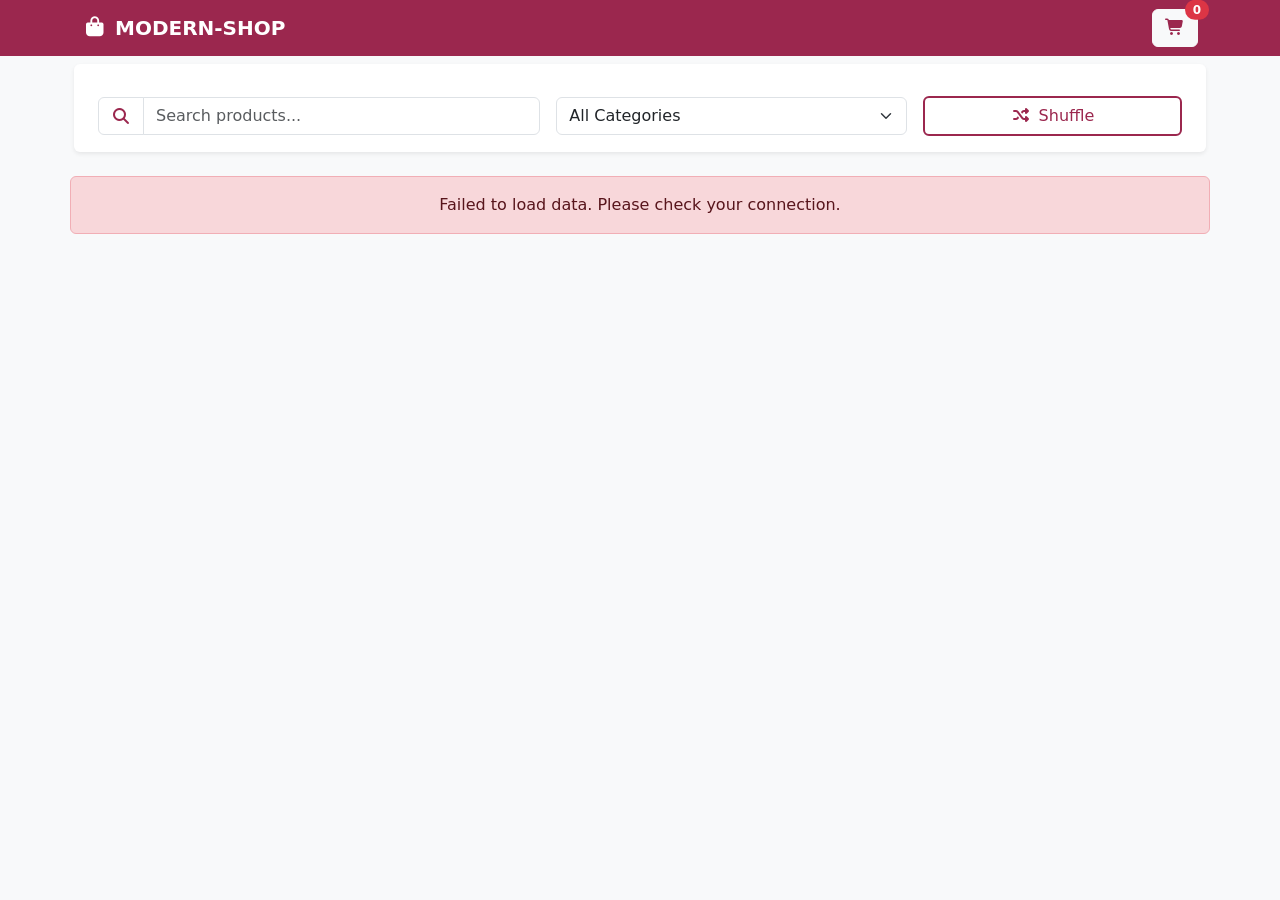
<file: index.html>
<!DOCTYPE html>
<html lang="en">

<head>
    <meta charset="UTF-8">
    <meta name="viewport" content="width=device-width, initial-scale=1.0">
    <title>Modern Shop</title>
    <meta name="description"
        content="Explore Modern Shop: A high-performance e-commerce storefront featuring real-time product filtering, category browsing, and a seamless sliding cart experience powered by DummyJSON API.">

    <!-- Favicon -->
    <link rel="icon" type="image/x-icon" href="./favicon.ico">

    <link rel="stylesheet" href="./css/bootstrap.min.css">
    <link rel="stylesheet" href="./font-awesome/all.min.css">
    <link rel="stylesheet" href="./css/app.css">
</head>

<body class="bg-light">

    <nav class="navbar navbar-expand-lg navbar-dark bg-darky sticky-top">
        <div class="container">
            <a class="navbar-brand fw-bold" href="#"><i class="fa-solid fa-bag-shopping me-2"></i>MODERN-SHOP</a>

            <a href="./pages/yourCart.html" class="btn btn-light text-darky position-relative">
                <i class="fa-solid fa-cart-shopping"></i>
                <span id="cartCount"
                    class="position-absolute top-0 start-100 translate-middle badge rounded-pill bg-danger">0</span>
            </a>
        </div>
    </nav>

    <div class="container py-4">
        <!-- Controls Section -->
        <div class="row g-3 mb-4 align-items-center bg-white p-3 rounded shadow-sm">
            <div class="col-md-5">
                <div class="input-group">
                    <span class="input-group-text bg-white text-darky"><i class="fa-solid fa-magnifying-glass"></i></span>
                    <input type="text" id="searchInput" class="form-control form-control-darky" placeholder="Search products...">
                </div>
            </div>
            <div class="col-md-4">
                <select id="categoryFilter" class="form-select text-capitalize form-control-darky">
                    <option value="all">All Categories</option>
                </select>
            </div>
            <div class="col-md-3 text-end">
                <button id="shuffleBtn" class="btn btn-outline-darky w-100"><i
                        class="fa-solid fa-shuffle me-2"></i>Shuffle</button>
            </div>
        </div>

        <!-- Product Grid -->
        <div id="productGrid" class="row row-cols-1 row-cols-md-2 row-cols-lg-4 g-4">
            <!-- Loading Spinner -->
            <div class="col-12 text-center py-5">
                <div class="spinner-border text-primary" role="status"></div>
                <p class="mt-2 text-muted">Fetching products...</p>
            </div>
        </div>
    </div>    

    <script src="./js/bootstrap.bundle.min.js"></script>
    <script src="./js/rate.js"></script>
    <script src="./js/cart.js"></script>    
    <script src="./js/main.js"></script>

</body>

</html>
</file>
<file: css/app.css>
.bg-darky{
    background:#9b274e;
    color: #f8f9fa;
}

.text-darky,
.text-darky:hover{
    color:rgb(155, 39, 78);
}

.btn-darky,
.btn-darky:hover{
    background: #9b274e;
    color: #f8f9fa;
    border:1px solid #802040;
}

.btn-secondary-darky,
.btn-secondary-darky:hover {
    background: #f5cfdc;
    color: #9b274e;
    border: 1px solid #f5cfdc;
}

/* Custom outline button */
.btn-outline-darky {
    color: #9b274e;
    border: 2px solid #9b274e;
    background-color: transparent;
    transition: all 0.3s ease;
}

/* Hover effect */
.btn-outline-darky:hover {
    color: #fff;
    background-color: #9b274e;
    border-color: #9b274e;
}

.form-control-darky:focus {
    border-color: #9b274e;
    box-shadow: 0 0 0 0.2rem rgba(155, 39, 78, 0.25);
    outline: none;
}

.product-card {
    transition: 0.3s;
    border: none;
}

.product-card:hover {
    transform: translateY(-5px);
    box-shadow: 0 10px 20px rgba(155, 39, 78, 0.1);
}

.img-container {
    height: 200px;
    display: flex;
    align-items: center;
    justify-content: center;
    background: #f8f9fa;
}

.product-img {
    max-height: 100%;
    max-width: 100%;
    object-fit: contain;
}
</file>
<file: font-awesome/all.min.css>
/*
 * Font Awesome Free 7.0.1 by @fontawesome - https://fontawesome.com
 * License - https://fontawesome.com/license/free (Icons: CC BY 4.0, Fonts: SIL OFL 1.1, Code: MIT License)
 * Copyright 2025 Fonticons, Inc.
 */
.fa,
.fa-brands,
.fa-classic,
.fa-regular,
.fa-solid,
.fab,
.far,
.fas {
    --_fa-family: var(--fa-family, var(--fa-style-family, "Font Awesome 7 Free"));
    -webkit-font-smoothing: antialiased;
    -moz-osx-font-smoothing: grayscale;
    display: var(--fa-display, inline-block);
    font-family: var(--_fa-family);
    font-feature-settings: normal;
    font-style: normal;
    font-synthesis: none;
    font-variant: normal;
    font-weight: var(--fa-style, 900);
    line-height: 1;
    text-align: center;
    text-rendering: auto;
    width: var(--fa-width, 1.25em)
}

:is(.fas, .far, .fab, .fa-solid, .fa-regular, .fa-brands, .fa-classic, .fa):before {
    content: var(--fa)/""
}

@supports not (content:"" /"") {
    :is(.fas, .far, .fab, .fa-solid, .fa-regular, .fa-brands, .fa-classic, .fa):before {
        content: var(--fa)
    }
}

.fa-1x {
    font-size: 1em
}

.fa-2x {
    font-size: 2em
}

.fa-3x {
    font-size: 3em
}

.fa-4x {
    font-size: 4em
}

.fa-5x {
    font-size: 5em
}

.fa-6x {
    font-size: 6em
}

.fa-7x {
    font-size: 7em
}

.fa-8x {
    font-size: 8em
}

.fa-9x {
    font-size: 9em
}

.fa-10x {
    font-size: 10em
}

.fa-2xs {
    font-size: .625em;
    line-height: .1em;
    vertical-align: .225em
}

.fa-xs {
    font-size: .75em;
    line-height: .08333em;
    vertical-align: .125em
}

.fa-sm {
    font-size: .875em;
    line-height: .07143em;
    vertical-align: .05357em
}

.fa-lg {
    font-size: 1.25em;
    line-height: .05em;
    vertical-align: -.075em
}

.fa-xl {
    font-size: 1.5em;
    line-height: .04167em;
    vertical-align: -.125em
}

.fa-2xl {
    font-size: 2em;
    line-height: .03125em;
    vertical-align: -.1875em
}

.fa-width-auto {
    --fa-width: auto
}

.fa-fw,
.fa-width-fixed {
    --fa-width: 1.25em
}

.fa-ul {
    list-style-type: none;
    margin-inline-start: var(--fa-li-margin, 2.5em);
    padding-inline-start: 0
}

.fa-ul>li {
    position: relative
}

.fa-li {
    inset-inline-start: calc(var(--fa-li-width, 2em)*-1);
    position: absolute;
    text-align: center;
    width: var(--fa-li-width, 2em);
    line-height: inherit
}

.fa-border {
    border-radius: var(--fa-border-radius, .1em);
    border: var(--fa-border-width, .0625em) var(--fa-border-style, solid) var(--fa-border-color, #eee);
    box-sizing: var(--fa-border-box-sizing, content-box);
    padding: var(--fa-border-padding, .1875em .25em)
}

.fa-pull-left,
.fa-pull-start {
    float: inline-start;
    margin-inline-end: var(--fa-pull-margin, .3em)
}

.fa-pull-end,
.fa-pull-right {
    float: inline-end;
    margin-inline-start: var(--fa-pull-margin, .3em)
}

.fa-beat {
    animation-name: fa-beat;
    animation-delay: var(--fa-animation-delay, 0s);
    animation-direction: var(--fa-animation-direction, normal);
    animation-duration: var(--fa-animation-duration, 1s);
    animation-iteration-count: var(--fa-animation-iteration-count, infinite);
    animation-timing-function: var(--fa-animation-timing, ease-in-out)
}

.fa-bounce {
    animation-name: fa-bounce;
    animation-delay: var(--fa-animation-delay, 0s);
    animation-direction: var(--fa-animation-direction, normal);
    animation-duration: var(--fa-animation-duration, 1s);
    animation-iteration-count: var(--fa-animation-iteration-count, infinite);
    animation-timing-function: var(--fa-animation-timing, cubic-bezier(.28, .84, .42, 1))
}

.fa-fade {
    animation-name: fa-fade;
    animation-iteration-count: var(--fa-animation-iteration-count, infinite);
    animation-timing-function: var(--fa-animation-timing, cubic-bezier(.4, 0, .6, 1))
}

.fa-beat-fade,
.fa-fade {
    animation-delay: var(--fa-animation-delay, 0s);
    animation-direction: var(--fa-animation-direction, normal);
    animation-duration: var(--fa-animation-duration, 1s)
}

.fa-beat-fade {
    animation-name: fa-beat-fade;
    animation-iteration-count: var(--fa-animation-iteration-count, infinite);
    animation-timing-function: var(--fa-animation-timing, cubic-bezier(.4, 0, .6, 1))
}

.fa-flip {
    animation-name: fa-flip;
    animation-delay: var(--fa-animation-delay, 0s);
    animation-direction: var(--fa-animation-direction, normal);
    animation-duration: var(--fa-animation-duration, 1s);
    animation-iteration-count: var(--fa-animation-iteration-count, infinite);
    animation-timing-function: var(--fa-animation-timing, ease-in-out)
}

.fa-shake {
    animation-name: fa-shake;
    animation-duration: var(--fa-animation-duration, 1s);
    animation-iteration-count: var(--fa-animation-iteration-count, infinite);
    animation-timing-function: var(--fa-animation-timing, linear)
}

.fa-shake,
.fa-spin {
    animation-delay: var(--fa-animation-delay, 0s);
    animation-direction: var(--fa-animation-direction, normal)
}

.fa-spin {
    animation-name: fa-spin;
    animation-duration: var(--fa-animation-duration, 2s);
    animation-iteration-count: var(--fa-animation-iteration-count, infinite);
    animation-timing-function: var(--fa-animation-timing, linear)
}

.fa-spin-reverse {
    --fa-animation-direction: reverse
}

.fa-pulse,
.fa-spin-pulse {
    animation-name: fa-spin;
    animation-direction: var(--fa-animation-direction, normal);
    animation-duration: var(--fa-animation-duration, 1s);
    animation-iteration-count: var(--fa-animation-iteration-count, infinite);
    animation-timing-function: var(--fa-animation-timing, steps(8))
}

@media (prefers-reduced-motion:reduce) {

    .fa-beat,
    .fa-beat-fade,
    .fa-bounce,
    .fa-fade,
    .fa-flip,
    .fa-pulse,
    .fa-shake,
    .fa-spin,
    .fa-spin-pulse {
        animation: none !important;
        transition: none !important
    }
}

@keyframes fa-beat {

    0%,
    90% {
        transform: scale(1)
    }

    45% {
        transform: scale(var(--fa-beat-scale, 1.25))
    }
}

@keyframes fa-bounce {
    0% {
        transform: scale(1) translateY(0)
    }

    10% {
        transform: scale(var(--fa-bounce-start-scale-x, 1.1), var(--fa-bounce-start-scale-y, .9)) translateY(0)
    }

    30% {
        transform: scale(var(--fa-bounce-jump-scale-x, .9), var(--fa-bounce-jump-scale-y, 1.1)) translateY(var(--fa-bounce-height, -.5em))
    }

    50% {
        transform: scale(var(--fa-bounce-land-scale-x, 1.05), var(--fa-bounce-land-scale-y, .95)) translateY(0)
    }

    57% {
        transform: scale(1) translateY(var(--fa-bounce-rebound, -.125em))
    }

    64% {
        transform: scale(1) translateY(0)
    }

    to {
        transform: scale(1) translateY(0)
    }
}

@keyframes fa-fade {
    50% {
        opacity: var(--fa-fade-opacity, .4)
    }
}

@keyframes fa-beat-fade {

    0%,
    to {
        opacity: var(--fa-beat-fade-opacity, .4);
        transform: scale(1)
    }

    50% {
        opacity: 1;
        transform: scale(var(--fa-beat-fade-scale, 1.125))
    }
}

@keyframes fa-flip {
    50% {
        transform: rotate3d(var(--fa-flip-x, 0), var(--fa-flip-y, 1), var(--fa-flip-z, 0), var(--fa-flip-angle, -180deg))
    }
}

@keyframes fa-shake {
    0% {
        transform: rotate(-15deg)
    }

    4% {
        transform: rotate(15deg)
    }

    8%,
    24% {
        transform: rotate(-18deg)
    }

    12%,
    28% {
        transform: rotate(18deg)
    }

    16% {
        transform: rotate(-22deg)
    }

    20% {
        transform: rotate(22deg)
    }

    32% {
        transform: rotate(-12deg)
    }

    36% {
        transform: rotate(12deg)
    }

    40%,
    to {
        transform: rotate(0deg)
    }
}

@keyframes fa-spin {
    0% {
        transform: rotate(0deg)
    }

    to {
        transform: rotate(1turn)
    }
}

.fa-rotate-90 {
    transform: rotate(90deg)
}

.fa-rotate-180 {
    transform: rotate(180deg)
}

.fa-rotate-270 {
    transform: rotate(270deg)
}

.fa-flip-horizontal {
    transform: scaleX(-1)
}

.fa-flip-vertical {
    transform: scaleY(-1)
}

.fa-flip-both,
.fa-flip-horizontal.fa-flip-vertical {
    transform: scale(-1)
}

.fa-rotate-by {
    transform: rotate(var(--fa-rotate-angle, 0))
}

.fa-stack {
    display: inline-block;
    height: 2em;
    line-height: 2em;
    position: relative;
    vertical-align: middle;
    width: 2.5em
}

.fa-stack-1x,
.fa-stack-2x {
    --fa-width: 100%;
    inset: 0;
    position: absolute;
    text-align: center;
    width: var(--fa-width);
    z-index: var(--fa-stack-z-index, auto)
}

.fa-stack-1x {
    line-height: inherit
}

.fa-stack-2x {
    font-size: 2em
}

.fa-inverse {
    color: var(--fa-inverse, #fff)
}

.fa-0 {
    --fa: "\30 "
}

.fa-1 {
    --fa: "\31 "
}

.fa-2 {
    --fa: "\32 "
}

.fa-3 {
    --fa: "\33 "
}

.fa-4 {
    --fa: "\34 "
}

.fa-5 {
    --fa: "\35 "
}

.fa-6 {
    --fa: "\36 "
}

.fa-7 {
    --fa: "\37 "
}

.fa-8 {
    --fa: "\38 "
}

.fa-9 {
    --fa: "\39 "
}

.fa-exclamation {
    --fa: "\!"
}

.fa-hashtag {
    --fa: "\#"
}

.fa-dollar,
.fa-dollar-sign,
.fa-usd {
    --fa: "\$"
}

.fa-percent,
.fa-percentage {
    --fa: "\%"
}

.fa-asterisk {
    --fa: "\*"
}

.fa-add,
.fa-plus {
    --fa: "\+"
}

.fa-less-than {
    --fa: "\<"
}

.fa-equals {
    --fa: "\="
}

.fa-greater-than {
    --fa: "\>"
}

.fa-question {
    --fa: "\?"
}

.fa-at {
    --fa: "\@"
}

.fa-a {
    --fa: "A"
}

.fa-b {
    --fa: "B"
}

.fa-c {
    --fa: "C"
}

.fa-d {
    --fa: "D"
}

.fa-e {
    --fa: "E"
}

.fa-f {
    --fa: "F"
}

.fa-g {
    --fa: "G"
}

.fa-h {
    --fa: "H"
}

.fa-i {
    --fa: "I"
}

.fa-j {
    --fa: "J"
}

.fa-k {
    --fa: "K"
}

.fa-l {
    --fa: "L"
}

.fa-m {
    --fa: "M"
}

.fa-n {
    --fa: "N"
}

.fa-o {
    --fa: "O"
}

.fa-p {
    --fa: "P"
}

.fa-q {
    --fa: "Q"
}

.fa-r {
    --fa: "R"
}

.fa-s {
    --fa: "S"
}

.fa-t {
    --fa: "T"
}

.fa-u {
    --fa: "U"
}

.fa-v {
    --fa: "V"
}

.fa-w {
    --fa: "W"
}

.fa-x {
    --fa: "X"
}

.fa-y {
    --fa: "Y"
}

.fa-z {
    --fa: "Z"
}

.fa-faucet {
    --fa: "\e005"
}

.fa-faucet-drip {
    --fa: "\e006"
}

.fa-house-chimney-window {
    --fa: "\e00d"
}

.fa-house-signal {
    --fa: "\e012"
}

.fa-temperature-arrow-down,
.fa-temperature-down {
    --fa: "\e03f"
}

.fa-temperature-arrow-up,
.fa-temperature-up {
    --fa: "\e040"
}

.fa-trailer {
    --fa: "\e041"
}

.fa-bacteria {
    --fa: "\e059"
}

.fa-bacterium {
    --fa: "\e05a"
}

.fa-box-tissue {
    --fa: "\e05b"
}

.fa-hand-holding-medical {
    --fa: "\e05c"
}

.fa-hand-sparkles {
    --fa: "\e05d"
}

.fa-hands-bubbles,
.fa-hands-wash {
    --fa: "\e05e"
}

.fa-handshake-alt-slash,
.fa-handshake-simple-slash,
.fa-handshake-slash {
    --fa: "\e060"
}

.fa-head-side-cough {
    --fa: "\e061"
}

.fa-head-side-cough-slash {
    --fa: "\e062"
}

.fa-head-side-mask {
    --fa: "\e063"
}

.fa-head-side-virus {
    --fa: "\e064"
}

.fa-house-chimney-user {
    --fa: "\e065"
}

.fa-house-laptop,
.fa-laptop-house {
    --fa: "\e066"
}

.fa-lungs-virus {
    --fa: "\e067"
}

.fa-people-arrows,
.fa-people-arrows-left-right {
    --fa: "\e068"
}

.fa-plane-slash {
    --fa: "\e069"
}

.fa-pump-medical {
    --fa: "\e06a"
}

.fa-pump-soap {
    --fa: "\e06b"
}

.fa-shield-virus {
    --fa: "\e06c"
}

.fa-sink {
    --fa: "\e06d"
}

.fa-soap {
    --fa: "\e06e"
}

.fa-stopwatch-20 {
    --fa: "\e06f"
}

.fa-shop-slash,
.fa-store-alt-slash {
    --fa: "\e070"
}

.fa-store-slash {
    --fa: "\e071"
}

.fa-toilet-paper-slash {
    --fa: "\e072"
}

.fa-users-slash {
    --fa: "\e073"
}

.fa-virus {
    --fa: "\e074"
}

.fa-virus-slash {
    --fa: "\e075"
}

.fa-viruses {
    --fa: "\e076"
}

.fa-vest {
    --fa: "\e085"
}

.fa-vest-patches {
    --fa: "\e086"
}

.fa-arrow-trend-down {
    --fa: "\e097"
}

.fa-arrow-trend-up {
    --fa: "\e098"
}

.fa-arrow-up-from-bracket {
    --fa: "\e09a"
}

.fa-austral-sign {
    --fa: "\e0a9"
}

.fa-baht-sign {
    --fa: "\e0ac"
}

.fa-bitcoin-sign {
    --fa: "\e0b4"
}

.fa-bolt-lightning {
    --fa: "\e0b7"
}

.fa-book-bookmark {
    --fa: "\e0bb"
}

.fa-camera-rotate {
    --fa: "\e0d8"
}

.fa-cedi-sign {
    --fa: "\e0df"
}

.fa-chart-column {
    --fa: "\e0e3"
}

.fa-chart-gantt {
    --fa: "\e0e4"
}

.fa-clapperboard {
    --fa: "\e131"
}

.fa-clover {
    --fa: "\e139"
}

.fa-code-compare {
    --fa: "\e13a"
}

.fa-code-fork {
    --fa: "\e13b"
}

.fa-code-pull-request {
    --fa: "\e13c"
}

.fa-colon-sign {
    --fa: "\e140"
}

.fa-cruzeiro-sign {
    --fa: "\e152"
}

.fa-display {
    --fa: "\e163"
}

.fa-dong-sign {
    --fa: "\e169"
}

.fa-elevator {
    --fa: "\e16d"
}

.fa-filter-circle-xmark {
    --fa: "\e17b"
}

.fa-florin-sign {
    --fa: "\e184"
}

.fa-folder-closed {
    --fa: "\e185"
}

.fa-franc-sign {
    --fa: "\e18f"
}

.fa-guarani-sign {
    --fa: "\e19a"
}

.fa-gun {
    --fa: "\e19b"
}

.fa-hands-clapping {
    --fa: "\e1a8"
}

.fa-home-user,
.fa-house-user {
    --fa: "\e1b0"
}

.fa-indian-rupee,
.fa-indian-rupee-sign,
.fa-inr {
    --fa: "\e1bc"
}

.fa-kip-sign {
    --fa: "\e1c4"
}

.fa-lari-sign {
    --fa: "\e1c8"
}

.fa-litecoin-sign {
    --fa: "\e1d3"
}

.fa-manat-sign {
    --fa: "\e1d5"
}

.fa-mask-face {
    --fa: "\e1d7"
}

.fa-mill-sign {
    --fa: "\e1ed"
}

.fa-money-bills {
    --fa: "\e1f3"
}

.fa-naira-sign {
    --fa: "\e1f6"
}

.fa-notdef {
    --fa: "\e1fe"
}

.fa-panorama {
    --fa: "\e209"
}

.fa-peseta-sign {
    --fa: "\e221"
}

.fa-peso-sign {
    --fa: "\e222"
}

.fa-plane-up {
    --fa: "\e22d"
}

.fa-rupiah-sign {
    --fa: "\e23d"
}

.fa-stairs {
    --fa: "\e289"
}

.fa-timeline {
    --fa: "\e29c"
}

.fa-truck-front {
    --fa: "\e2b7"
}

.fa-try,
.fa-turkish-lira,
.fa-turkish-lira-sign {
    --fa: "\e2bb"
}

.fa-vault {
    --fa: "\e2c5"
}

.fa-magic-wand-sparkles,
.fa-wand-magic-sparkles {
    --fa: "\e2ca"
}

.fa-wheat-alt,
.fa-wheat-awn {
    --fa: "\e2cd"
}

.fa-wheelchair-alt,
.fa-wheelchair-move {
    --fa: "\e2ce"
}

.fa-bangladeshi-taka-sign {
    --fa: "\e2e6"
}

.fa-bowl-rice {
    --fa: "\e2eb"
}

.fa-person-pregnant {
    --fa: "\e31e"
}

.fa-home-lg,
.fa-house-chimney {
    --fa: "\e3af"
}

.fa-house-crack {
    --fa: "\e3b1"
}

.fa-house-medical {
    --fa: "\e3b2"
}

.fa-cent-sign {
    --fa: "\e3f5"
}

.fa-plus-minus {
    --fa: "\e43c"
}

.fa-sailboat {
    --fa: "\e445"
}

.fa-section {
    --fa: "\e447"
}

.fa-shrimp {
    --fa: "\e448"
}

.fa-brazilian-real-sign {
    --fa: "\e46c"
}

.fa-chart-simple {
    --fa: "\e473"
}

.fa-diagram-next {
    --fa: "\e476"
}

.fa-diagram-predecessor {
    --fa: "\e477"
}

.fa-diagram-successor {
    --fa: "\e47a"
}

.fa-earth-oceania,
.fa-globe-oceania {
    --fa: "\e47b"
}

.fa-bug-slash {
    --fa: "\e490"
}

.fa-file-circle-plus {
    --fa: "\e494"
}

.fa-shop-lock {
    --fa: "\e4a5"
}

.fa-virus-covid {
    --fa: "\e4a8"
}

.fa-virus-covid-slash {
    --fa: "\e4a9"
}

.fa-anchor-circle-check {
    --fa: "\e4aa"
}

.fa-anchor-circle-exclamation {
    --fa: "\e4ab"
}

.fa-anchor-circle-xmark {
    --fa: "\e4ac"
}

.fa-anchor-lock {
    --fa: "\e4ad"
}

.fa-arrow-down-up-across-line {
    --fa: "\e4af"
}

.fa-arrow-down-up-lock {
    --fa: "\e4b0"
}

.fa-arrow-right-to-city {
    --fa: "\e4b3"
}

.fa-arrow-up-from-ground-water {
    --fa: "\e4b5"
}

.fa-arrow-up-from-water-pump {
    --fa: "\e4b6"
}

.fa-arrow-up-right-dots {
    --fa: "\e4b7"
}

.fa-arrows-down-to-line {
    --fa: "\e4b8"
}

.fa-arrows-down-to-people {
    --fa: "\e4b9"
}

.fa-arrows-left-right-to-line {
    --fa: "\e4ba"
}

.fa-arrows-spin {
    --fa: "\e4bb"
}

.fa-arrows-split-up-and-left {
    --fa: "\e4bc"
}

.fa-arrows-to-circle {
    --fa: "\e4bd"
}

.fa-arrows-to-dot {
    --fa: "\e4be"
}

.fa-arrows-to-eye {
    --fa: "\e4bf"
}

.fa-arrows-turn-right {
    --fa: "\e4c0"
}

.fa-arrows-turn-to-dots {
    --fa: "\e4c1"
}

.fa-arrows-up-to-line {
    --fa: "\e4c2"
}

.fa-bore-hole {
    --fa: "\e4c3"
}

.fa-bottle-droplet {
    --fa: "\e4c4"
}

.fa-bottle-water {
    --fa: "\e4c5"
}

.fa-bowl-food {
    --fa: "\e4c6"
}

.fa-boxes-packing {
    --fa: "\e4c7"
}

.fa-bridge {
    --fa: "\e4c8"
}

.fa-bridge-circle-check {
    --fa: "\e4c9"
}

.fa-bridge-circle-exclamation {
    --fa: "\e4ca"
}

.fa-bridge-circle-xmark {
    --fa: "\e4cb"
}

.fa-bridge-lock {
    --fa: "\e4cc"
}

.fa-bridge-water {
    --fa: "\e4ce"
}

.fa-bucket {
    --fa: "\e4cf"
}

.fa-bugs {
    --fa: "\e4d0"
}

.fa-building-circle-arrow-right {
    --fa: "\e4d1"
}

.fa-building-circle-check {
    --fa: "\e4d2"
}

.fa-building-circle-exclamation {
    --fa: "\e4d3"
}

.fa-building-circle-xmark {
    --fa: "\e4d4"
}

.fa-building-flag {
    --fa: "\e4d5"
}

.fa-building-lock {
    --fa: "\e4d6"
}

.fa-building-ngo {
    --fa: "\e4d7"
}

.fa-building-shield {
    --fa: "\e4d8"
}

.fa-building-un {
    --fa: "\e4d9"
}

.fa-building-user {
    --fa: "\e4da"
}

.fa-building-wheat {
    --fa: "\e4db"
}

.fa-burst {
    --fa: "\e4dc"
}

.fa-car-on {
    --fa: "\e4dd"
}

.fa-car-tunnel {
    --fa: "\e4de"
}

.fa-child-combatant,
.fa-child-rifle {
    --fa: "\e4e0"
}

.fa-children {
    --fa: "\e4e1"
}

.fa-circle-nodes {
    --fa: "\e4e2"
}

.fa-clipboard-question {
    --fa: "\e4e3"
}

.fa-cloud-showers-water {
    --fa: "\e4e4"
}

.fa-computer {
    --fa: "\e4e5"
}

.fa-cubes-stacked {
    --fa: "\e4e6"
}

.fa-envelope-circle-check {
    --fa: "\e4e8"
}

.fa-explosion {
    --fa: "\e4e9"
}

.fa-ferry {
    --fa: "\e4ea"
}

.fa-file-circle-exclamation {
    --fa: "\e4eb"
}

.fa-file-circle-minus {
    --fa: "\e4ed"
}

.fa-file-circle-question {
    --fa: "\e4ef"
}

.fa-file-shield {
    --fa: "\e4f0"
}

.fa-fire-burner {
    --fa: "\e4f1"
}

.fa-fish-fins {
    --fa: "\e4f2"
}

.fa-flask-vial {
    --fa: "\e4f3"
}

.fa-glass-water {
    --fa: "\e4f4"
}

.fa-glass-water-droplet {
    --fa: "\e4f5"
}

.fa-group-arrows-rotate {
    --fa: "\e4f6"
}

.fa-hand-holding-hand {
    --fa: "\e4f7"
}

.fa-handcuffs {
    --fa: "\e4f8"
}

.fa-hands-bound {
    --fa: "\e4f9"
}

.fa-hands-holding-child {
    --fa: "\e4fa"
}

.fa-hands-holding-circle {
    --fa: "\e4fb"
}

.fa-heart-circle-bolt {
    --fa: "\e4fc"
}

.fa-heart-circle-check {
    --fa: "\e4fd"
}

.fa-heart-circle-exclamation {
    --fa: "\e4fe"
}

.fa-heart-circle-minus {
    --fa: "\e4ff"
}

.fa-heart-circle-plus {
    --fa: "\e500"
}

.fa-heart-circle-xmark {
    --fa: "\e501"
}

.fa-helicopter-symbol {
    --fa: "\e502"
}

.fa-helmet-un {
    --fa: "\e503"
}

.fa-hill-avalanche {
    --fa: "\e507"
}

.fa-hill-rockslide {
    --fa: "\e508"
}

.fa-house-circle-check {
    --fa: "\e509"
}

.fa-house-circle-exclamation {
    --fa: "\e50a"
}

.fa-house-circle-xmark {
    --fa: "\e50b"
}

.fa-house-fire {
    --fa: "\e50c"
}

.fa-house-flag {
    --fa: "\e50d"
}

.fa-house-flood-water {
    --fa: "\e50e"
}

.fa-house-flood-water-circle-arrow-right {
    --fa: "\e50f"
}

.fa-house-lock {
    --fa: "\e510"
}

.fa-house-medical-circle-check {
    --fa: "\e511"
}

.fa-house-medical-circle-exclamation {
    --fa: "\e512"
}

.fa-house-medical-circle-xmark {
    --fa: "\e513"
}

.fa-house-medical-flag {
    --fa: "\e514"
}

.fa-house-tsunami {
    --fa: "\e515"
}

.fa-jar {
    --fa: "\e516"
}

.fa-jar-wheat {
    --fa: "\e517"
}

.fa-jet-fighter-up {
    --fa: "\e518"
}

.fa-jug-detergent {
    --fa: "\e519"
}

.fa-kitchen-set {
    --fa: "\e51a"
}

.fa-land-mine-on {
    --fa: "\e51b"
}

.fa-landmark-flag {
    --fa: "\e51c"
}

.fa-laptop-file {
    --fa: "\e51d"
}

.fa-lines-leaning {
    --fa: "\e51e"
}

.fa-location-pin-lock {
    --fa: "\e51f"
}

.fa-locust {
    --fa: "\e520"
}

.fa-magnifying-glass-arrow-right {
    --fa: "\e521"
}

.fa-magnifying-glass-chart {
    --fa: "\e522"
}

.fa-mars-and-venus-burst {
    --fa: "\e523"
}

.fa-mask-ventilator {
    --fa: "\e524"
}

.fa-mattress-pillow {
    --fa: "\e525"
}

.fa-mobile-retro {
    --fa: "\e527"
}

.fa-money-bill-transfer {
    --fa: "\e528"
}

.fa-money-bill-trend-up {
    --fa: "\e529"
}

.fa-money-bill-wheat {
    --fa: "\e52a"
}

.fa-mosquito {
    --fa: "\e52b"
}

.fa-mosquito-net {
    --fa: "\e52c"
}

.fa-mound {
    --fa: "\e52d"
}

.fa-mountain-city {
    --fa: "\e52e"
}

.fa-mountain-sun {
    --fa: "\e52f"
}

.fa-oil-well {
    --fa: "\e532"
}

.fa-people-group {
    --fa: "\e533"
}

.fa-people-line {
    --fa: "\e534"
}

.fa-people-pulling {
    --fa: "\e535"
}

.fa-people-robbery {
    --fa: "\e536"
}

.fa-people-roof {
    --fa: "\e537"
}

.fa-person-arrow-down-to-line {
    --fa: "\e538"
}

.fa-person-arrow-up-from-line {
    --fa: "\e539"
}

.fa-person-breastfeeding {
    --fa: "\e53a"
}

.fa-person-burst {
    --fa: "\e53b"
}

.fa-person-cane {
    --fa: "\e53c"
}

.fa-person-chalkboard {
    --fa: "\e53d"
}

.fa-person-circle-check {
    --fa: "\e53e"
}

.fa-person-circle-exclamation {
    --fa: "\e53f"
}

.fa-person-circle-minus {
    --fa: "\e540"
}

.fa-person-circle-plus {
    --fa: "\e541"
}

.fa-person-circle-question {
    --fa: "\e542"
}

.fa-person-circle-xmark {
    --fa: "\e543"
}

.fa-person-dress-burst {
    --fa: "\e544"
}

.fa-person-drowning {
    --fa: "\e545"
}

.fa-person-falling {
    --fa: "\e546"
}

.fa-person-falling-burst {
    --fa: "\e547"
}

.fa-person-half-dress {
    --fa: "\e548"
}

.fa-person-harassing {
    --fa: "\e549"
}

.fa-person-military-pointing {
    --fa: "\e54a"
}

.fa-person-military-rifle {
    --fa: "\e54b"
}

.fa-person-military-to-person {
    --fa: "\e54c"
}

.fa-person-rays {
    --fa: "\e54d"
}

.fa-person-rifle {
    --fa: "\e54e"
}

.fa-person-shelter {
    --fa: "\e54f"
}

.fa-person-walking-arrow-loop-left {
    --fa: "\e551"
}

.fa-person-walking-arrow-right {
    --fa: "\e552"
}

.fa-person-walking-dashed-line-arrow-right {
    --fa: "\e553"
}

.fa-person-walking-luggage {
    --fa: "\e554"
}

.fa-plane-circle-check {
    --fa: "\e555"
}

.fa-plane-circle-exclamation {
    --fa: "\e556"
}

.fa-plane-circle-xmark {
    --fa: "\e557"
}

.fa-plane-lock {
    --fa: "\e558"
}

.fa-plate-wheat {
    --fa: "\e55a"
}

.fa-plug-circle-bolt {
    --fa: "\e55b"
}

.fa-plug-circle-check {
    --fa: "\e55c"
}

.fa-plug-circle-exclamation {
    --fa: "\e55d"
}

.fa-plug-circle-minus {
    --fa: "\e55e"
}

.fa-plug-circle-plus {
    --fa: "\e55f"
}

.fa-plug-circle-xmark {
    --fa: "\e560"
}

.fa-ranking-star {
    --fa: "\e561"
}

.fa-road-barrier {
    --fa: "\e562"
}

.fa-road-bridge {
    --fa: "\e563"
}

.fa-road-circle-check {
    --fa: "\e564"
}

.fa-road-circle-exclamation {
    --fa: "\e565"
}

.fa-road-circle-xmark {
    --fa: "\e566"
}

.fa-road-lock {
    --fa: "\e567"
}

.fa-road-spikes {
    --fa: "\e568"
}

.fa-rug {
    --fa: "\e569"
}

.fa-sack-xmark {
    --fa: "\e56a"
}

.fa-school-circle-check {
    --fa: "\e56b"
}

.fa-school-circle-exclamation {
    --fa: "\e56c"
}

.fa-school-circle-xmark {
    --fa: "\e56d"
}

.fa-school-flag {
    --fa: "\e56e"
}

.fa-school-lock {
    --fa: "\e56f"
}

.fa-sheet-plastic {
    --fa: "\e571"
}

.fa-shield-cat {
    --fa: "\e572"
}

.fa-shield-dog {
    --fa: "\e573"
}

.fa-shield-heart {
    --fa: "\e574"
}

.fa-square-nfi {
    --fa: "\e576"
}

.fa-square-person-confined {
    --fa: "\e577"
}

.fa-square-virus {
    --fa: "\e578"
}

.fa-rod-asclepius,
.fa-rod-snake,
.fa-staff-aesculapius,
.fa-staff-snake {
    --fa: "\e579"
}

.fa-sun-plant-wilt {
    --fa: "\e57a"
}

.fa-tarp {
    --fa: "\e57b"
}

.fa-tarp-droplet {
    --fa: "\e57c"
}

.fa-tent {
    --fa: "\e57d"
}

.fa-tent-arrow-down-to-line {
    --fa: "\e57e"
}

.fa-tent-arrow-left-right {
    --fa: "\e57f"
}

.fa-tent-arrow-turn-left {
    --fa: "\e580"
}

.fa-tent-arrows-down {
    --fa: "\e581"
}

.fa-tents {
    --fa: "\e582"
}

.fa-toilet-portable {
    --fa: "\e583"
}

.fa-toilets-portable {
    --fa: "\e584"
}

.fa-tower-cell {
    --fa: "\e585"
}

.fa-tower-observation {
    --fa: "\e586"
}

.fa-tree-city {
    --fa: "\e587"
}

.fa-trowel {
    --fa: "\e589"
}

.fa-trowel-bricks {
    --fa: "\e58a"
}

.fa-truck-arrow-right {
    --fa: "\e58b"
}

.fa-truck-droplet {
    --fa: "\e58c"
}

.fa-truck-field {
    --fa: "\e58d"
}

.fa-truck-field-un {
    --fa: "\e58e"
}

.fa-truck-plane {
    --fa: "\e58f"
}

.fa-users-between-lines {
    --fa: "\e591"
}

.fa-users-line {
    --fa: "\e592"
}

.fa-users-rays {
    --fa: "\e593"
}

.fa-users-rectangle {
    --fa: "\e594"
}

.fa-users-viewfinder {
    --fa: "\e595"
}

.fa-vial-circle-check {
    --fa: "\e596"
}

.fa-vial-virus {
    --fa: "\e597"
}

.fa-wheat-awn-circle-exclamation {
    --fa: "\e598"
}

.fa-worm {
    --fa: "\e599"
}

.fa-xmarks-lines {
    --fa: "\e59a"
}

.fa-child-dress {
    --fa: "\e59c"
}

.fa-child-reaching {
    --fa: "\e59d"
}

.fa-file-circle-check {
    --fa: "\e5a0"
}

.fa-file-circle-xmark {
    --fa: "\e5a1"
}

.fa-person-through-window {
    --fa: "\e5a9"
}

.fa-plant-wilt {
    --fa: "\e5aa"
}

.fa-stapler {
    --fa: "\e5af"
}

.fa-train-tram {
    --fa: "\e5b4"
}

.fa-table-cells-column-lock {
    --fa: "\e678"
}

.fa-table-cells-row-lock {
    --fa: "\e67a"
}

.fa-thumb-tack-slash,
.fa-thumbtack-slash {
    --fa: "\e68f"
}

.fa-table-cells-row-unlock {
    --fa: "\e691"
}

.fa-chart-diagram {
    --fa: "\e695"
}

.fa-comment-nodes {
    --fa: "\e696"
}

.fa-file-fragment {
    --fa: "\e697"
}

.fa-file-half-dashed {
    --fa: "\e698"
}

.fa-hexagon-nodes {
    --fa: "\e699"
}

.fa-hexagon-nodes-bolt {
    --fa: "\e69a"
}

.fa-square-binary {
    --fa: "\e69b"
}

.fa-pentagon {
    --fa: "\e790"
}

.fa-non-binary {
    --fa: "\e807"
}

.fa-spiral {
    --fa: "\e80a"
}

.fa-mobile-vibrate {
    --fa: "\e816"
}

.fa-single-quote-left {
    --fa: "\e81b"
}

.fa-single-quote-right {
    --fa: "\e81c"
}

.fa-bus-side {
    --fa: "\e81d"
}

.fa-heptagon,
.fa-septagon {
    --fa: "\e820"
}

.fa-glass-martini,
.fa-martini-glass-empty {
    --fa: "\f000"
}

.fa-music {
    --fa: "\f001"
}

.fa-magnifying-glass,
.fa-search {
    --fa: "\f002"
}

.fa-heart {
    --fa: "\f004"
}

.fa-star {
    --fa: "\f005"
}

.fa-user,
.fa-user-alt,
.fa-user-large {
    --fa: "\f007"
}

.fa-film,
.fa-film-alt,
.fa-film-simple {
    --fa: "\f008"
}

.fa-table-cells-large,
.fa-th-large {
    --fa: "\f009"
}

.fa-table-cells,
.fa-th {
    --fa: "\f00a"
}

.fa-table-list,
.fa-th-list {
    --fa: "\f00b"
}

.fa-check {
    --fa: "\f00c"
}

.fa-close,
.fa-multiply,
.fa-remove,
.fa-times,
.fa-xmark {
    --fa: "\f00d"
}

.fa-magnifying-glass-plus,
.fa-search-plus {
    --fa: "\f00e"
}

.fa-magnifying-glass-minus,
.fa-search-minus {
    --fa: "\f010"
}

.fa-power-off {
    --fa: "\f011"
}

.fa-signal,
.fa-signal-5,
.fa-signal-perfect {
    --fa: "\f012"
}

.fa-cog,
.fa-gear {
    --fa: "\f013"
}

.fa-home,
.fa-home-alt,
.fa-home-lg-alt,
.fa-house {
    --fa: "\f015"
}

.fa-clock,
.fa-clock-four {
    --fa: "\f017"
}

.fa-road {
    --fa: "\f018"
}

.fa-download {
    --fa: "\f019"
}

.fa-inbox {
    --fa: "\f01c"
}

.fa-arrow-right-rotate,
.fa-arrow-rotate-forward,
.fa-arrow-rotate-right,
.fa-redo {
    --fa: "\f01e"
}

.fa-arrows-rotate,
.fa-refresh,
.fa-sync {
    --fa: "\f021"
}

.fa-list-alt,
.fa-rectangle-list {
    --fa: "\f022"
}

.fa-lock {
    --fa: "\f023"
}

.fa-flag {
    --fa: "\f024"
}

.fa-headphones,
.fa-headphones-alt,
.fa-headphones-simple {
    --fa: "\f025"
}

.fa-volume-off {
    --fa: "\f026"
}

.fa-volume-down,
.fa-volume-low {
    --fa: "\f027"
}

.fa-volume-high,
.fa-volume-up {
    --fa: "\f028"
}

.fa-qrcode {
    --fa: "\f029"
}

.fa-barcode {
    --fa: "\f02a"
}

.fa-tag {
    --fa: "\f02b"
}

.fa-tags {
    --fa: "\f02c"
}

.fa-book {
    --fa: "\f02d"
}

.fa-bookmark {
    --fa: "\f02e"
}

.fa-print {
    --fa: "\f02f"
}

.fa-camera,
.fa-camera-alt {
    --fa: "\f030"
}

.fa-font {
    --fa: "\f031"
}

.fa-bold {
    --fa: "\f032"
}

.fa-italic {
    --fa: "\f033"
}

.fa-text-height {
    --fa: "\f034"
}

.fa-text-width {
    --fa: "\f035"
}

.fa-align-left {
    --fa: "\f036"
}

.fa-align-center {
    --fa: "\f037"
}

.fa-align-right {
    --fa: "\f038"
}

.fa-align-justify {
    --fa: "\f039"
}

.fa-list,
.fa-list-squares {
    --fa: "\f03a"
}

.fa-dedent,
.fa-outdent {
    --fa: "\f03b"
}

.fa-indent {
    --fa: "\f03c"
}

.fa-video,
.fa-video-camera {
    --fa: "\f03d"
}

.fa-image {
    --fa: "\f03e"
}

.fa-location-pin,
.fa-map-marker {
    --fa: "\f041"
}

.fa-adjust,
.fa-circle-half-stroke {
    --fa: "\f042"
}

.fa-droplet,
.fa-tint {
    --fa: "\f043"
}

.fa-edit,
.fa-pen-to-square {
    --fa: "\f044"
}

.fa-arrows,
.fa-arrows-up-down-left-right {
    --fa: "\f047"
}

.fa-backward-step,
.fa-step-backward {
    --fa: "\f048"
}

.fa-backward-fast,
.fa-fast-backward {
    --fa: "\f049"
}

.fa-backward {
    --fa: "\f04a"
}

.fa-play {
    --fa: "\f04b"
}

.fa-pause {
    --fa: "\f04c"
}

.fa-stop {
    --fa: "\f04d"
}

.fa-forward {
    --fa: "\f04e"
}

.fa-fast-forward,
.fa-forward-fast {
    --fa: "\f050"
}

.fa-forward-step,
.fa-step-forward {
    --fa: "\f051"
}

.fa-eject {
    --fa: "\f052"
}

.fa-chevron-left {
    --fa: "\f053"
}

.fa-chevron-right {
    --fa: "\f054"
}

.fa-circle-plus,
.fa-plus-circle {
    --fa: "\f055"
}

.fa-circle-minus,
.fa-minus-circle {
    --fa: "\f056"
}

.fa-circle-xmark,
.fa-times-circle,
.fa-xmark-circle {
    --fa: "\f057"
}

.fa-check-circle,
.fa-circle-check {
    --fa: "\f058"
}

.fa-circle-question,
.fa-question-circle {
    --fa: "\f059"
}

.fa-circle-info,
.fa-info-circle {
    --fa: "\f05a"
}

.fa-crosshairs {
    --fa: "\f05b"
}

.fa-ban,
.fa-cancel {
    --fa: "\f05e"
}

.fa-arrow-left {
    --fa: "\f060"
}

.fa-arrow-right {
    --fa: "\f061"
}

.fa-arrow-up {
    --fa: "\f062"
}

.fa-arrow-down {
    --fa: "\f063"
}

.fa-mail-forward,
.fa-share {
    --fa: "\f064"
}

.fa-expand {
    --fa: "\f065"
}

.fa-compress {
    --fa: "\f066"
}

.fa-minus,
.fa-subtract {
    --fa: "\f068"
}

.fa-circle-exclamation,
.fa-exclamation-circle {
    --fa: "\f06a"
}

.fa-gift {
    --fa: "\f06b"
}

.fa-leaf {
    --fa: "\f06c"
}

.fa-fire {
    --fa: "\f06d"
}

.fa-eye {
    --fa: "\f06e"
}

.fa-eye-slash {
    --fa: "\f070"
}

.fa-exclamation-triangle,
.fa-triangle-exclamation,
.fa-warning {
    --fa: "\f071"
}

.fa-plane {
    --fa: "\f072"
}

.fa-calendar-alt,
.fa-calendar-days {
    --fa: "\f073"
}

.fa-random,
.fa-shuffle {
    --fa: "\f074"
}

.fa-comment {
    --fa: "\f075"
}

.fa-magnet {
    --fa: "\f076"
}

.fa-chevron-up {
    --fa: "\f077"
}

.fa-chevron-down {
    --fa: "\f078"
}

.fa-retweet {
    --fa: "\f079"
}

.fa-cart-shopping,
.fa-shopping-cart {
    --fa: "\f07a"
}

.fa-folder,
.fa-folder-blank {
    --fa: "\f07b"
}

.fa-folder-open {
    --fa: "\f07c"
}

.fa-arrows-up-down,
.fa-arrows-v {
    --fa: "\f07d"
}

.fa-arrows-h,
.fa-arrows-left-right {
    --fa: "\f07e"
}

.fa-bar-chart,
.fa-chart-bar {
    --fa: "\f080"
}

.fa-camera-retro {
    --fa: "\f083"
}

.fa-key {
    --fa: "\f084"
}

.fa-cogs,
.fa-gears {
    --fa: "\f085"
}

.fa-comments {
    --fa: "\f086"
}

.fa-star-half {
    --fa: "\f089"
}

.fa-arrow-right-from-bracket,
.fa-sign-out {
    --fa: "\f08b"
}

.fa-thumb-tack,
.fa-thumbtack {
    --fa: "\f08d"
}

.fa-arrow-up-right-from-square,
.fa-external-link {
    --fa: "\f08e"
}

.fa-arrow-right-to-bracket,
.fa-sign-in {
    --fa: "\f090"
}

.fa-trophy {
    --fa: "\f091"
}

.fa-upload {
    --fa: "\f093"
}

.fa-lemon {
    --fa: "\f094"
}

.fa-phone {
    --fa: "\f095"
}

.fa-phone-square,
.fa-square-phone {
    --fa: "\f098"
}

.fa-unlock {
    --fa: "\f09c"
}

.fa-credit-card,
.fa-credit-card-alt {
    --fa: "\f09d"
}

.fa-feed,
.fa-rss {
    --fa: "\f09e"
}

.fa-hard-drive,
.fa-hdd {
    --fa: "\f0a0"
}

.fa-bullhorn {
    --fa: "\f0a1"
}

.fa-certificate {
    --fa: "\f0a3"
}

.fa-hand-point-right {
    --fa: "\f0a4"
}

.fa-hand-point-left {
    --fa: "\f0a5"
}

.fa-hand-point-up {
    --fa: "\f0a6"
}

.fa-hand-point-down {
    --fa: "\f0a7"
}

.fa-arrow-circle-left,
.fa-circle-arrow-left {
    --fa: "\f0a8"
}

.fa-arrow-circle-right,
.fa-circle-arrow-right {
    --fa: "\f0a9"
}

.fa-arrow-circle-up,
.fa-circle-arrow-up {
    --fa: "\f0aa"
}

.fa-arrow-circle-down,
.fa-circle-arrow-down {
    --fa: "\f0ab"
}

.fa-globe {
    --fa: "\f0ac"
}

.fa-wrench {
    --fa: "\f0ad"
}

.fa-list-check,
.fa-tasks {
    --fa: "\f0ae"
}

.fa-filter {
    --fa: "\f0b0"
}

.fa-briefcase {
    --fa: "\f0b1"
}

.fa-arrows-alt,
.fa-up-down-left-right {
    --fa: "\f0b2"
}

.fa-users {
    --fa: "\f0c0"
}

.fa-chain,
.fa-link {
    --fa: "\f0c1"
}

.fa-cloud {
    --fa: "\f0c2"
}

.fa-flask {
    --fa: "\f0c3"
}

.fa-cut,
.fa-scissors {
    --fa: "\f0c4"
}

.fa-copy {
    --fa: "\f0c5"
}

.fa-paperclip {
    --fa: "\f0c6"
}

.fa-floppy-disk,
.fa-save {
    --fa: "\f0c7"
}

.fa-square {
    --fa: "\f0c8"
}

.fa-bars,
.fa-navicon {
    --fa: "\f0c9"
}

.fa-list-dots,
.fa-list-ul {
    --fa: "\f0ca"
}

.fa-list-1-2,
.fa-list-numeric,
.fa-list-ol {
    --fa: "\f0cb"
}

.fa-strikethrough {
    --fa: "\f0cc"
}

.fa-underline {
    --fa: "\f0cd"
}

.fa-table {
    --fa: "\f0ce"
}

.fa-magic,
.fa-wand-magic {
    --fa: "\f0d0"
}

.fa-truck {
    --fa: "\f0d1"
}

.fa-money-bill {
    --fa: "\f0d6"
}

.fa-caret-down {
    --fa: "\f0d7"
}

.fa-caret-up {
    --fa: "\f0d8"
}

.fa-caret-left {
    --fa: "\f0d9"
}

.fa-caret-right {
    --fa: "\f0da"
}

.fa-columns,
.fa-table-columns {
    --fa: "\f0db"
}

.fa-sort,
.fa-unsorted {
    --fa: "\f0dc"
}

.fa-sort-desc,
.fa-sort-down {
    --fa: "\f0dd"
}

.fa-sort-asc,
.fa-sort-up {
    --fa: "\f0de"
}

.fa-envelope {
    --fa: "\f0e0"
}

.fa-arrow-left-rotate,
.fa-arrow-rotate-back,
.fa-arrow-rotate-backward,
.fa-arrow-rotate-left,
.fa-undo {
    --fa: "\f0e2"
}

.fa-gavel,
.fa-legal {
    --fa: "\f0e3"
}

.fa-bolt,
.fa-zap {
    --fa: "\f0e7"
}

.fa-sitemap {
    --fa: "\f0e8"
}

.fa-umbrella {
    --fa: "\f0e9"
}

.fa-file-clipboard,
.fa-paste {
    --fa: "\f0ea"
}

.fa-lightbulb {
    --fa: "\f0eb"
}

.fa-arrow-right-arrow-left,
.fa-exchange {
    --fa: "\f0ec"
}

.fa-cloud-arrow-down,
.fa-cloud-download,
.fa-cloud-download-alt {
    --fa: "\f0ed"
}

.fa-cloud-arrow-up,
.fa-cloud-upload,
.fa-cloud-upload-alt {
    --fa: "\f0ee"
}

.fa-user-doctor,
.fa-user-md {
    --fa: "\f0f0"
}

.fa-stethoscope {
    --fa: "\f0f1"
}

.fa-suitcase {
    --fa: "\f0f2"
}

.fa-bell {
    --fa: "\f0f3"
}

.fa-coffee,
.fa-mug-saucer {
    --fa: "\f0f4"
}

.fa-hospital,
.fa-hospital-alt,
.fa-hospital-wide {
    --fa: "\f0f8"
}

.fa-ambulance,
.fa-truck-medical {
    --fa: "\f0f9"
}

.fa-medkit,
.fa-suitcase-medical {
    --fa: "\f0fa"
}

.fa-fighter-jet,
.fa-jet-fighter {
    --fa: "\f0fb"
}

.fa-beer,
.fa-beer-mug-empty {
    --fa: "\f0fc"
}

.fa-h-square,
.fa-square-h {
    --fa: "\f0fd"
}

.fa-plus-square,
.fa-square-plus {
    --fa: "\f0fe"
}

.fa-angle-double-left,
.fa-angles-left {
    --fa: "\f100"
}

.fa-angle-double-right,
.fa-angles-right {
    --fa: "\f101"
}

.fa-angle-double-up,
.fa-angles-up {
    --fa: "\f102"
}

.fa-angle-double-down,
.fa-angles-down {
    --fa: "\f103"
}

.fa-angle-left {
    --fa: "\f104"
}

.fa-angle-right {
    --fa: "\f105"
}

.fa-angle-up {
    --fa: "\f106"
}

.fa-angle-down {
    --fa: "\f107"
}

.fa-laptop {
    --fa: "\f109"
}

.fa-tablet-button {
    --fa: "\f10a"
}

.fa-mobile-button {
    --fa: "\f10b"
}

.fa-quote-left,
.fa-quote-left-alt {
    --fa: "\f10d"
}

.fa-quote-right,
.fa-quote-right-alt {
    --fa: "\f10e"
}

.fa-spinner {
    --fa: "\f110"
}

.fa-circle {
    --fa: "\f111"
}

.fa-face-smile,
.fa-smile {
    --fa: "\f118"
}

.fa-face-frown,
.fa-frown {
    --fa: "\f119"
}

.fa-face-meh,
.fa-meh {
    --fa: "\f11a"
}

.fa-gamepad {
    --fa: "\f11b"
}

.fa-keyboard {
    --fa: "\f11c"
}

.fa-flag-checkered {
    --fa: "\f11e"
}

.fa-terminal {
    --fa: "\f120"
}

.fa-code {
    --fa: "\f121"
}

.fa-mail-reply-all,
.fa-reply-all {
    --fa: "\f122"
}

.fa-location-arrow {
    --fa: "\f124"
}

.fa-crop {
    --fa: "\f125"
}

.fa-code-branch {
    --fa: "\f126"
}

.fa-chain-broken,
.fa-chain-slash,
.fa-link-slash,
.fa-unlink {
    --fa: "\f127"
}

.fa-info {
    --fa: "\f129"
}

.fa-superscript {
    --fa: "\f12b"
}

.fa-subscript {
    --fa: "\f12c"
}

.fa-eraser {
    --fa: "\f12d"
}

.fa-puzzle-piece {
    --fa: "\f12e"
}

.fa-microphone {
    --fa: "\f130"
}

.fa-microphone-slash {
    --fa: "\f131"
}

.fa-shield,
.fa-shield-blank {
    --fa: "\f132"
}

.fa-calendar {
    --fa: "\f133"
}

.fa-fire-extinguisher {
    --fa: "\f134"
}

.fa-rocket {
    --fa: "\f135"
}

.fa-chevron-circle-left,
.fa-circle-chevron-left {
    --fa: "\f137"
}

.fa-chevron-circle-right,
.fa-circle-chevron-right {
    --fa: "\f138"
}

.fa-chevron-circle-up,
.fa-circle-chevron-up {
    --fa: "\f139"
}

.fa-chevron-circle-down,
.fa-circle-chevron-down {
    --fa: "\f13a"
}

.fa-anchor {
    --fa: "\f13d"
}

.fa-unlock-alt,
.fa-unlock-keyhole {
    --fa: "\f13e"
}

.fa-bullseye {
    --fa: "\f140"
}

.fa-ellipsis,
.fa-ellipsis-h {
    --fa: "\f141"
}

.fa-ellipsis-v,
.fa-ellipsis-vertical {
    --fa: "\f142"
}

.fa-rss-square,
.fa-square-rss {
    --fa: "\f143"
}

.fa-circle-play,
.fa-play-circle {
    --fa: "\f144"
}

.fa-ticket {
    --fa: "\f145"
}

.fa-minus-square,
.fa-square-minus {
    --fa: "\f146"
}

.fa-arrow-turn-up,
.fa-level-up {
    --fa: "\f148"
}

.fa-arrow-turn-down,
.fa-level-down {
    --fa: "\f149"
}

.fa-check-square,
.fa-square-check {
    --fa: "\f14a"
}

.fa-pen-square,
.fa-pencil-square,
.fa-square-pen {
    --fa: "\f14b"
}

.fa-external-link-square,
.fa-square-arrow-up-right {
    --fa: "\f14c"
}

.fa-share-from-square,
.fa-share-square {
    --fa: "\f14d"
}

.fa-compass {
    --fa: "\f14e"
}

.fa-caret-square-down,
.fa-square-caret-down {
    --fa: "\f150"
}

.fa-caret-square-up,
.fa-square-caret-up {
    --fa: "\f151"
}

.fa-caret-square-right,
.fa-square-caret-right {
    --fa: "\f152"
}

.fa-eur,
.fa-euro,
.fa-euro-sign {
    --fa: "\f153"
}

.fa-gbp,
.fa-pound-sign,
.fa-sterling-sign {
    --fa: "\f154"
}

.fa-rupee,
.fa-rupee-sign {
    --fa: "\f156"
}

.fa-cny,
.fa-jpy,
.fa-rmb,
.fa-yen,
.fa-yen-sign {
    --fa: "\f157"
}

.fa-rouble,
.fa-rub,
.fa-ruble,
.fa-ruble-sign {
    --fa: "\f158"
}

.fa-krw,
.fa-won,
.fa-won-sign {
    --fa: "\f159"
}

.fa-file {
    --fa: "\f15b"
}

.fa-file-alt,
.fa-file-lines,
.fa-file-text {
    --fa: "\f15c"
}

.fa-arrow-down-a-z,
.fa-sort-alpha-asc,
.fa-sort-alpha-down {
    --fa: "\f15d"
}

.fa-arrow-up-a-z,
.fa-sort-alpha-up {
    --fa: "\f15e"
}

.fa-arrow-down-wide-short,
.fa-sort-amount-asc,
.fa-sort-amount-down {
    --fa: "\f160"
}

.fa-arrow-up-wide-short,
.fa-sort-amount-up {
    --fa: "\f161"
}

.fa-arrow-down-1-9,
.fa-sort-numeric-asc,
.fa-sort-numeric-down {
    --fa: "\f162"
}

.fa-arrow-up-1-9,
.fa-sort-numeric-up {
    --fa: "\f163"
}

.fa-thumbs-up {
    --fa: "\f164"
}

.fa-thumbs-down {
    --fa: "\f165"
}

.fa-arrow-down-long,
.fa-long-arrow-down {
    --fa: "\f175"
}

.fa-arrow-up-long,
.fa-long-arrow-up {
    --fa: "\f176"
}

.fa-arrow-left-long,
.fa-long-arrow-left {
    --fa: "\f177"
}

.fa-arrow-right-long,
.fa-long-arrow-right {
    --fa: "\f178"
}

.fa-female,
.fa-person-dress {
    --fa: "\f182"
}

.fa-male,
.fa-person {
    --fa: "\f183"
}

.fa-sun {
    --fa: "\f185"
}

.fa-moon {
    --fa: "\f186"
}

.fa-archive,
.fa-box-archive {
    --fa: "\f187"
}

.fa-bug {
    --fa: "\f188"
}

.fa-caret-square-left,
.fa-square-caret-left {
    --fa: "\f191"
}

.fa-circle-dot,
.fa-dot-circle {
    --fa: "\f192"
}

.fa-wheelchair {
    --fa: "\f193"
}

.fa-lira-sign {
    --fa: "\f195"
}

.fa-shuttle-space,
.fa-space-shuttle {
    --fa: "\f197"
}

.fa-envelope-square,
.fa-square-envelope {
    --fa: "\f199"
}

.fa-bank,
.fa-building-columns,
.fa-institution,
.fa-museum,
.fa-university {
    --fa: "\f19c"
}

.fa-graduation-cap,
.fa-mortar-board {
    --fa: "\f19d"
}

.fa-language {
    --fa: "\f1ab"
}

.fa-fax {
    --fa: "\f1ac"
}

.fa-building {
    --fa: "\f1ad"
}

.fa-child {
    --fa: "\f1ae"
}

.fa-paw {
    --fa: "\f1b0"
}

.fa-cube {
    --fa: "\f1b2"
}

.fa-cubes {
    --fa: "\f1b3"
}

.fa-recycle {
    --fa: "\f1b8"
}

.fa-automobile,
.fa-car {
    --fa: "\f1b9"
}

.fa-cab,
.fa-taxi {
    --fa: "\f1ba"
}

.fa-tree {
    --fa: "\f1bb"
}

.fa-database {
    --fa: "\f1c0"
}

.fa-file-pdf {
    --fa: "\f1c1"
}

.fa-file-word {
    --fa: "\f1c2"
}

.fa-file-excel {
    --fa: "\f1c3"
}

.fa-file-powerpoint {
    --fa: "\f1c4"
}

.fa-file-image {
    --fa: "\f1c5"
}

.fa-file-archive,
.fa-file-zipper {
    --fa: "\f1c6"
}

.fa-file-audio {
    --fa: "\f1c7"
}

.fa-file-video {
    --fa: "\f1c8"
}

.fa-file-code {
    --fa: "\f1c9"
}

.fa-life-ring {
    --fa: "\f1cd"
}

.fa-circle-notch {
    --fa: "\f1ce"
}

.fa-paper-plane {
    --fa: "\f1d8"
}

.fa-clock-rotate-left,
.fa-history {
    --fa: "\f1da"
}

.fa-header,
.fa-heading {
    --fa: "\f1dc"
}

.fa-paragraph {
    --fa: "\f1dd"
}

.fa-sliders,
.fa-sliders-h {
    --fa: "\f1de"
}

.fa-share-alt,
.fa-share-nodes {
    --fa: "\f1e0"
}

.fa-share-alt-square,
.fa-square-share-nodes {
    --fa: "\f1e1"
}

.fa-bomb {
    --fa: "\f1e2"
}

.fa-futbol,
.fa-futbol-ball,
.fa-soccer-ball {
    --fa: "\f1e3"
}

.fa-teletype,
.fa-tty {
    --fa: "\f1e4"
}

.fa-binoculars {
    --fa: "\f1e5"
}

.fa-plug {
    --fa: "\f1e6"
}

.fa-newspaper {
    --fa: "\f1ea"
}

.fa-wifi,
.fa-wifi-3,
.fa-wifi-strong {
    --fa: "\f1eb"
}

.fa-calculator {
    --fa: "\f1ec"
}

.fa-bell-slash {
    --fa: "\f1f6"
}

.fa-trash {
    --fa: "\f1f8"
}

.fa-copyright {
    --fa: "\f1f9"
}

.fa-eye-dropper,
.fa-eye-dropper-empty,
.fa-eyedropper {
    --fa: "\f1fb"
}

.fa-paint-brush,
.fa-paintbrush {
    --fa: "\f1fc"
}

.fa-birthday-cake,
.fa-cake,
.fa-cake-candles {
    --fa: "\f1fd"
}

.fa-area-chart,
.fa-chart-area {
    --fa: "\f1fe"
}

.fa-chart-pie,
.fa-pie-chart {
    --fa: "\f200"
}

.fa-chart-line,
.fa-line-chart {
    --fa: "\f201"
}

.fa-toggle-off {
    --fa: "\f204"
}

.fa-toggle-on {
    --fa: "\f205"
}

.fa-bicycle {
    --fa: "\f206"
}

.fa-bus {
    --fa: "\f207"
}

.fa-closed-captioning {
    --fa: "\f20a"
}

.fa-ils,
.fa-shekel,
.fa-shekel-sign,
.fa-sheqel,
.fa-sheqel-sign {
    --fa: "\f20b"
}

.fa-cart-plus {
    --fa: "\f217"
}

.fa-cart-arrow-down {
    --fa: "\f218"
}

.fa-diamond {
    --fa: "\f219"
}

.fa-ship {
    --fa: "\f21a"
}

.fa-user-secret {
    --fa: "\f21b"
}

.fa-motorcycle {
    --fa: "\f21c"
}

.fa-street-view {
    --fa: "\f21d"
}

.fa-heart-pulse,
.fa-heartbeat {
    --fa: "\f21e"
}

.fa-venus {
    --fa: "\f221"
}

.fa-mars {
    --fa: "\f222"
}

.fa-mercury {
    --fa: "\f223"
}

.fa-mars-and-venus {
    --fa: "\f224"
}

.fa-transgender,
.fa-transgender-alt {
    --fa: "\f225"
}

.fa-venus-double {
    --fa: "\f226"
}

.fa-mars-double {
    --fa: "\f227"
}

.fa-venus-mars {
    --fa: "\f228"
}

.fa-mars-stroke {
    --fa: "\f229"
}

.fa-mars-stroke-up,
.fa-mars-stroke-v {
    --fa: "\f22a"
}

.fa-mars-stroke-h,
.fa-mars-stroke-right {
    --fa: "\f22b"
}

.fa-neuter {
    --fa: "\f22c"
}

.fa-genderless {
    --fa: "\f22d"
}

.fa-server {
    --fa: "\f233"
}

.fa-user-plus {
    --fa: "\f234"
}

.fa-user-times,
.fa-user-xmark {
    --fa: "\f235"
}

.fa-bed {
    --fa: "\f236"
}

.fa-train {
    --fa: "\f238"
}

.fa-subway,
.fa-train-subway {
    --fa: "\f239"
}

.fa-battery,
.fa-battery-5,
.fa-battery-full {
    --fa: "\f240"
}

.fa-battery-4,
.fa-battery-three-quarters {
    --fa: "\f241"
}

.fa-battery-3,
.fa-battery-half {
    --fa: "\f242"
}

.fa-battery-2,
.fa-battery-quarter {
    --fa: "\f243"
}

.fa-battery-0,
.fa-battery-empty {
    --fa: "\f244"
}

.fa-arrow-pointer,
.fa-mouse-pointer {
    --fa: "\f245"
}

.fa-i-cursor {
    --fa: "\f246"
}

.fa-object-group {
    --fa: "\f247"
}

.fa-object-ungroup {
    --fa: "\f248"
}

.fa-note-sticky,
.fa-sticky-note {
    --fa: "\f249"
}

.fa-clone {
    --fa: "\f24d"
}

.fa-balance-scale,
.fa-scale-balanced {
    --fa: "\f24e"
}

.fa-hourglass-1,
.fa-hourglass-start {
    --fa: "\f251"
}

.fa-hourglass-2,
.fa-hourglass-half {
    --fa: "\f252"
}

.fa-hourglass-3,
.fa-hourglass-end {
    --fa: "\f253"
}

.fa-hourglass,
.fa-hourglass-empty {
    --fa: "\f254"
}

.fa-hand-back-fist,
.fa-hand-rock {
    --fa: "\f255"
}

.fa-hand,
.fa-hand-paper {
    --fa: "\f256"
}

.fa-hand-scissors {
    --fa: "\f257"
}

.fa-hand-lizard {
    --fa: "\f258"
}

.fa-hand-spock {
    --fa: "\f259"
}

.fa-hand-pointer {
    --fa: "\f25a"
}

.fa-hand-peace {
    --fa: "\f25b"
}

.fa-trademark {
    --fa: "\f25c"
}

.fa-registered {
    --fa: "\f25d"
}

.fa-television,
.fa-tv,
.fa-tv-alt {
    --fa: "\f26c"
}

.fa-calendar-plus {
    --fa: "\f271"
}

.fa-calendar-minus {
    --fa: "\f272"
}

.fa-calendar-times,
.fa-calendar-xmark {
    --fa: "\f273"
}

.fa-calendar-check {
    --fa: "\f274"
}

.fa-industry {
    --fa: "\f275"
}

.fa-map-pin {
    --fa: "\f276"
}

.fa-map-signs,
.fa-signs-post {
    --fa: "\f277"
}

.fa-map {
    --fa: "\f279"
}

.fa-comment-alt,
.fa-message {
    --fa: "\f27a"
}

.fa-circle-pause,
.fa-pause-circle {
    --fa: "\f28b"
}

.fa-circle-stop,
.fa-stop-circle {
    --fa: "\f28d"
}

.fa-bag-shopping,
.fa-shopping-bag {
    --fa: "\f290"
}

.fa-basket-shopping,
.fa-shopping-basket {
    --fa: "\f291"
}

.fa-universal-access {
    --fa: "\f29a"
}

.fa-blind,
.fa-person-walking-with-cane {
    --fa: "\f29d"
}

.fa-audio-description {
    --fa: "\f29e"
}

.fa-phone-volume,
.fa-volume-control-phone {
    --fa: "\f2a0"
}

.fa-braille {
    --fa: "\f2a1"
}

.fa-assistive-listening-systems,
.fa-ear-listen {
    --fa: "\f2a2"
}

.fa-american-sign-language-interpreting,
.fa-asl-interpreting,
.fa-hands-american-sign-language-interpreting,
.fa-hands-asl-interpreting {
    --fa: "\f2a3"
}

.fa-deaf,
.fa-deafness,
.fa-ear-deaf,
.fa-hard-of-hearing {
    --fa: "\f2a4"
}

.fa-hands,
.fa-sign-language,
.fa-signing {
    --fa: "\f2a7"
}

.fa-eye-low-vision,
.fa-low-vision {
    --fa: "\f2a8"
}

.fa-handshake,
.fa-handshake-alt,
.fa-handshake-simple {
    --fa: "\f2b5"
}

.fa-envelope-open {
    --fa: "\f2b6"
}

.fa-address-book,
.fa-contact-book {
    --fa: "\f2b9"
}

.fa-address-card,
.fa-contact-card,
.fa-vcard {
    --fa: "\f2bb"
}

.fa-circle-user,
.fa-user-circle {
    --fa: "\f2bd"
}

.fa-id-badge {
    --fa: "\f2c1"
}

.fa-drivers-license,
.fa-id-card {
    --fa: "\f2c2"
}

.fa-temperature-4,
.fa-temperature-full,
.fa-thermometer-4,
.fa-thermometer-full {
    --fa: "\f2c7"
}

.fa-temperature-3,
.fa-temperature-three-quarters,
.fa-thermometer-3,
.fa-thermometer-three-quarters {
    --fa: "\f2c8"
}

.fa-temperature-2,
.fa-temperature-half,
.fa-thermometer-2,
.fa-thermometer-half {
    --fa: "\f2c9"
}

.fa-temperature-1,
.fa-temperature-quarter,
.fa-thermometer-1,
.fa-thermometer-quarter {
    --fa: "\f2ca"
}

.fa-temperature-0,
.fa-temperature-empty,
.fa-thermometer-0,
.fa-thermometer-empty {
    --fa: "\f2cb"
}

.fa-shower {
    --fa: "\f2cc"
}

.fa-bath,
.fa-bathtub {
    --fa: "\f2cd"
}

.fa-podcast {
    --fa: "\f2ce"
}

.fa-window-maximize {
    --fa: "\f2d0"
}

.fa-window-minimize {
    --fa: "\f2d1"
}

.fa-window-restore {
    --fa: "\f2d2"
}

.fa-square-xmark,
.fa-times-square,
.fa-xmark-square {
    --fa: "\f2d3"
}

.fa-microchip {
    --fa: "\f2db"
}

.fa-snowflake {
    --fa: "\f2dc"
}

.fa-spoon,
.fa-utensil-spoon {
    --fa: "\f2e5"
}

.fa-cutlery,
.fa-utensils {
    --fa: "\f2e7"
}

.fa-rotate-back,
.fa-rotate-backward,
.fa-rotate-left,
.fa-undo-alt {
    --fa: "\f2ea"
}

.fa-trash-alt,
.fa-trash-can {
    --fa: "\f2ed"
}

.fa-rotate,
.fa-sync-alt {
    --fa: "\f2f1"
}

.fa-stopwatch {
    --fa: "\f2f2"
}

.fa-right-from-bracket,
.fa-sign-out-alt {
    --fa: "\f2f5"
}

.fa-right-to-bracket,
.fa-sign-in-alt {
    --fa: "\f2f6"
}

.fa-redo-alt,
.fa-rotate-forward,
.fa-rotate-right {
    --fa: "\f2f9"
}

.fa-poo {
    --fa: "\f2fe"
}

.fa-images {
    --fa: "\f302"
}

.fa-pencil,
.fa-pencil-alt {
    --fa: "\f303"
}

.fa-pen {
    --fa: "\f304"
}

.fa-pen-alt,
.fa-pen-clip {
    --fa: "\f305"
}

.fa-octagon {
    --fa: "\f306"
}

.fa-down-long,
.fa-long-arrow-alt-down {
    --fa: "\f309"
}

.fa-left-long,
.fa-long-arrow-alt-left {
    --fa: "\f30a"
}

.fa-long-arrow-alt-right,
.fa-right-long {
    --fa: "\f30b"
}

.fa-long-arrow-alt-up,
.fa-up-long {
    --fa: "\f30c"
}

.fa-hexagon {
    --fa: "\f312"
}

.fa-file-edit,
.fa-file-pen {
    --fa: "\f31c"
}

.fa-expand-arrows-alt,
.fa-maximize {
    --fa: "\f31e"
}

.fa-clipboard {
    --fa: "\f328"
}

.fa-arrows-alt-h,
.fa-left-right {
    --fa: "\f337"
}

.fa-arrows-alt-v,
.fa-up-down {
    --fa: "\f338"
}

.fa-alarm-clock {
    --fa: "\f34e"
}

.fa-arrow-alt-circle-down,
.fa-circle-down {
    --fa: "\f358"
}

.fa-arrow-alt-circle-left,
.fa-circle-left {
    --fa: "\f359"
}

.fa-arrow-alt-circle-right,
.fa-circle-right {
    --fa: "\f35a"
}

.fa-arrow-alt-circle-up,
.fa-circle-up {
    --fa: "\f35b"
}

.fa-external-link-alt,
.fa-up-right-from-square {
    --fa: "\f35d"
}

.fa-external-link-square-alt,
.fa-square-up-right {
    --fa: "\f360"
}

.fa-exchange-alt,
.fa-right-left {
    --fa: "\f362"
}

.fa-repeat {
    --fa: "\f363"
}

.fa-code-commit {
    --fa: "\f386"
}

.fa-code-merge {
    --fa: "\f387"
}

.fa-desktop,
.fa-desktop-alt {
    --fa: "\f390"
}

.fa-gem {
    --fa: "\f3a5"
}

.fa-level-down-alt,
.fa-turn-down {
    --fa: "\f3be"
}

.fa-level-up-alt,
.fa-turn-up {
    --fa: "\f3bf"
}

.fa-lock-open {
    --fa: "\f3c1"
}

.fa-location-dot,
.fa-map-marker-alt {
    --fa: "\f3c5"
}

.fa-microphone-alt,
.fa-microphone-lines {
    --fa: "\f3c9"
}

.fa-mobile-alt,
.fa-mobile-screen-button {
    --fa: "\f3cd"
}

.fa-mobile,
.fa-mobile-android,
.fa-mobile-phone {
    --fa: "\f3ce"
}

.fa-mobile-android-alt,
.fa-mobile-screen {
    --fa: "\f3cf"
}

.fa-money-bill-1,
.fa-money-bill-alt {
    --fa: "\f3d1"
}

.fa-phone-slash {
    --fa: "\f3dd"
}

.fa-image-portrait,
.fa-portrait {
    --fa: "\f3e0"
}

.fa-mail-reply,
.fa-reply {
    --fa: "\f3e5"
}

.fa-shield-alt,
.fa-shield-halved {
    --fa: "\f3ed"
}

.fa-tablet-alt,
.fa-tablet-screen-button {
    --fa: "\f3fa"
}

.fa-tablet,
.fa-tablet-android {
    --fa: "\f3fb"
}

.fa-ticket-alt,
.fa-ticket-simple {
    --fa: "\f3ff"
}

.fa-rectangle-times,
.fa-rectangle-xmark,
.fa-times-rectangle,
.fa-window-close {
    --fa: "\f410"
}

.fa-compress-alt,
.fa-down-left-and-up-right-to-center {
    --fa: "\f422"
}

.fa-expand-alt,
.fa-up-right-and-down-left-from-center {
    --fa: "\f424"
}

.fa-baseball-bat-ball {
    --fa: "\f432"
}

.fa-baseball,
.fa-baseball-ball {
    --fa: "\f433"
}

.fa-basketball,
.fa-basketball-ball {
    --fa: "\f434"
}

.fa-bowling-ball {
    --fa: "\f436"
}

.fa-chess {
    --fa: "\f439"
}

.fa-chess-bishop {
    --fa: "\f43a"
}

.fa-chess-board {
    --fa: "\f43c"
}

.fa-chess-king {
    --fa: "\f43f"
}

.fa-chess-knight {
    --fa: "\f441"
}

.fa-chess-pawn {
    --fa: "\f443"
}

.fa-chess-queen {
    --fa: "\f445"
}

.fa-chess-rook {
    --fa: "\f447"
}

.fa-dumbbell {
    --fa: "\f44b"
}

.fa-football,
.fa-football-ball {
    --fa: "\f44e"
}

.fa-golf-ball,
.fa-golf-ball-tee {
    --fa: "\f450"
}

.fa-hockey-puck {
    --fa: "\f453"
}

.fa-broom-ball,
.fa-quidditch,
.fa-quidditch-broom-ball {
    --fa: "\f458"
}

.fa-square-full {
    --fa: "\f45c"
}

.fa-ping-pong-paddle-ball,
.fa-table-tennis,
.fa-table-tennis-paddle-ball {
    --fa: "\f45d"
}

.fa-volleyball,
.fa-volleyball-ball {
    --fa: "\f45f"
}

.fa-allergies,
.fa-hand-dots {
    --fa: "\f461"
}

.fa-band-aid,
.fa-bandage {
    --fa: "\f462"
}

.fa-box {
    --fa: "\f466"
}

.fa-boxes,
.fa-boxes-alt,
.fa-boxes-stacked {
    --fa: "\f468"
}

.fa-briefcase-medical {
    --fa: "\f469"
}

.fa-burn,
.fa-fire-flame-simple {
    --fa: "\f46a"
}

.fa-capsules {
    --fa: "\f46b"
}

.fa-clipboard-check {
    --fa: "\f46c"
}

.fa-clipboard-list {
    --fa: "\f46d"
}

.fa-diagnoses,
.fa-person-dots-from-line {
    --fa: "\f470"
}

.fa-dna {
    --fa: "\f471"
}

.fa-dolly,
.fa-dolly-box {
    --fa: "\f472"
}

.fa-cart-flatbed,
.fa-dolly-flatbed {
    --fa: "\f474"
}

.fa-file-medical {
    --fa: "\f477"
}

.fa-file-medical-alt,
.fa-file-waveform {
    --fa: "\f478"
}

.fa-first-aid,
.fa-kit-medical {
    --fa: "\f479"
}

.fa-circle-h,
.fa-hospital-symbol {
    --fa: "\f47e"
}

.fa-id-card-alt,
.fa-id-card-clip {
    --fa: "\f47f"
}

.fa-notes-medical {
    --fa: "\f481"
}

.fa-pallet {
    --fa: "\f482"
}

.fa-pills {
    --fa: "\f484"
}

.fa-prescription-bottle {
    --fa: "\f485"
}

.fa-prescription-bottle-alt,
.fa-prescription-bottle-medical {
    --fa: "\f486"
}

.fa-bed-pulse,
.fa-procedures {
    --fa: "\f487"
}

.fa-shipping-fast,
.fa-truck-fast {
    --fa: "\f48b"
}

.fa-smoking {
    --fa: "\f48d"
}

.fa-syringe {
    --fa: "\f48e"
}

.fa-tablets {
    --fa: "\f490"
}

.fa-thermometer {
    --fa: "\f491"
}

.fa-vial {
    --fa: "\f492"
}

.fa-vials {
    --fa: "\f493"
}

.fa-warehouse {
    --fa: "\f494"
}

.fa-weight,
.fa-weight-scale {
    --fa: "\f496"
}

.fa-x-ray {
    --fa: "\f497"
}

.fa-box-open {
    --fa: "\f49e"
}

.fa-comment-dots,
.fa-commenting {
    --fa: "\f4ad"
}

.fa-comment-slash {
    --fa: "\f4b3"
}

.fa-couch {
    --fa: "\f4b8"
}

.fa-circle-dollar-to-slot,
.fa-donate {
    --fa: "\f4b9"
}

.fa-dove {
    --fa: "\f4ba"
}

.fa-hand-holding {
    --fa: "\f4bd"
}

.fa-hand-holding-heart {
    --fa: "\f4be"
}

.fa-hand-holding-dollar,
.fa-hand-holding-usd {
    --fa: "\f4c0"
}

.fa-hand-holding-droplet,
.fa-hand-holding-water {
    --fa: "\f4c1"
}

.fa-hands-holding {
    --fa: "\f4c2"
}

.fa-hands-helping,
.fa-handshake-angle {
    --fa: "\f4c4"
}

.fa-parachute-box {
    --fa: "\f4cd"
}

.fa-people-carry,
.fa-people-carry-box {
    --fa: "\f4ce"
}

.fa-piggy-bank {
    --fa: "\f4d3"
}

.fa-ribbon {
    --fa: "\f4d6"
}

.fa-route {
    --fa: "\f4d7"
}

.fa-seedling,
.fa-sprout {
    --fa: "\f4d8"
}

.fa-sign,
.fa-sign-hanging {
    --fa: "\f4d9"
}

.fa-face-smile-wink,
.fa-smile-wink {
    --fa: "\f4da"
}

.fa-tape {
    --fa: "\f4db"
}

.fa-truck-loading,
.fa-truck-ramp-box {
    --fa: "\f4de"
}

.fa-truck-moving {
    --fa: "\f4df"
}

.fa-video-slash {
    --fa: "\f4e2"
}

.fa-wine-glass {
    --fa: "\f4e3"
}

.fa-user-astronaut {
    --fa: "\f4fb"
}

.fa-user-check {
    --fa: "\f4fc"
}

.fa-user-clock {
    --fa: "\f4fd"
}

.fa-user-cog,
.fa-user-gear {
    --fa: "\f4fe"
}

.fa-user-edit,
.fa-user-pen {
    --fa: "\f4ff"
}

.fa-user-friends,
.fa-user-group {
    --fa: "\f500"
}

.fa-user-graduate {
    --fa: "\f501"
}

.fa-user-lock {
    --fa: "\f502"
}

.fa-user-minus {
    --fa: "\f503"
}

.fa-user-ninja {
    --fa: "\f504"
}

.fa-user-shield {
    --fa: "\f505"
}

.fa-user-alt-slash,
.fa-user-large-slash,
.fa-user-slash {
    --fa: "\f506"
}

.fa-user-tag {
    --fa: "\f507"
}

.fa-user-tie {
    --fa: "\f508"
}

.fa-users-cog,
.fa-users-gear {
    --fa: "\f509"
}

.fa-balance-scale-left,
.fa-scale-unbalanced {
    --fa: "\f515"
}

.fa-balance-scale-right,
.fa-scale-unbalanced-flip {
    --fa: "\f516"
}

.fa-blender {
    --fa: "\f517"
}

.fa-book-open {
    --fa: "\f518"
}

.fa-broadcast-tower,
.fa-tower-broadcast {
    --fa: "\f519"
}

.fa-broom {
    --fa: "\f51a"
}

.fa-blackboard,
.fa-chalkboard {
    --fa: "\f51b"
}

.fa-chalkboard-teacher,
.fa-chalkboard-user {
    --fa: "\f51c"
}

.fa-church {
    --fa: "\f51d"
}

.fa-coins {
    --fa: "\f51e"
}

.fa-compact-disc {
    --fa: "\f51f"
}

.fa-crow {
    --fa: "\f520"
}

.fa-crown {
    --fa: "\f521"
}

.fa-dice {
    --fa: "\f522"
}

.fa-dice-five {
    --fa: "\f523"
}

.fa-dice-four {
    --fa: "\f524"
}

.fa-dice-one {
    --fa: "\f525"
}

.fa-dice-six {
    --fa: "\f526"
}

.fa-dice-three {
    --fa: "\f527"
}

.fa-dice-two {
    --fa: "\f528"
}

.fa-divide {
    --fa: "\f529"
}

.fa-door-closed {
    --fa: "\f52a"
}

.fa-door-open {
    --fa: "\f52b"
}

.fa-feather {
    --fa: "\f52d"
}

.fa-frog {
    --fa: "\f52e"
}

.fa-gas-pump {
    --fa: "\f52f"
}

.fa-glasses {
    --fa: "\f530"
}

.fa-greater-than-equal {
    --fa: "\f532"
}

.fa-helicopter {
    --fa: "\f533"
}

.fa-infinity {
    --fa: "\f534"
}

.fa-kiwi-bird {
    --fa: "\f535"
}

.fa-less-than-equal {
    --fa: "\f537"
}

.fa-memory {
    --fa: "\f538"
}

.fa-microphone-alt-slash,
.fa-microphone-lines-slash {
    --fa: "\f539"
}

.fa-money-bill-wave {
    --fa: "\f53a"
}

.fa-money-bill-1-wave,
.fa-money-bill-wave-alt {
    --fa: "\f53b"
}

.fa-money-check {
    --fa: "\f53c"
}

.fa-money-check-alt,
.fa-money-check-dollar {
    --fa: "\f53d"
}

.fa-not-equal {
    --fa: "\f53e"
}

.fa-palette {
    --fa: "\f53f"
}

.fa-parking,
.fa-square-parking {
    --fa: "\f540"
}

.fa-diagram-project,
.fa-project-diagram {
    --fa: "\f542"
}

.fa-receipt {
    --fa: "\f543"
}

.fa-robot {
    --fa: "\f544"
}

.fa-ruler {
    --fa: "\f545"
}

.fa-ruler-combined {
    --fa: "\f546"
}

.fa-ruler-horizontal {
    --fa: "\f547"
}

.fa-ruler-vertical {
    --fa: "\f548"
}

.fa-school {
    --fa: "\f549"
}

.fa-screwdriver {
    --fa: "\f54a"
}

.fa-shoe-prints {
    --fa: "\f54b"
}

.fa-skull {
    --fa: "\f54c"
}

.fa-ban-smoking,
.fa-smoking-ban {
    --fa: "\f54d"
}

.fa-store {
    --fa: "\f54e"
}

.fa-shop,
.fa-store-alt {
    --fa: "\f54f"
}

.fa-bars-staggered,
.fa-reorder,
.fa-stream {
    --fa: "\f550"
}

.fa-stroopwafel {
    --fa: "\f551"
}

.fa-toolbox {
    --fa: "\f552"
}

.fa-shirt,
.fa-t-shirt,
.fa-tshirt {
    --fa: "\f553"
}

.fa-person-walking,
.fa-walking {
    --fa: "\f554"
}

.fa-wallet {
    --fa: "\f555"
}

.fa-angry,
.fa-face-angry {
    --fa: "\f556"
}

.fa-archway {
    --fa: "\f557"
}

.fa-atlas,
.fa-book-atlas {
    --fa: "\f558"
}

.fa-award {
    --fa: "\f559"
}

.fa-backspace,
.fa-delete-left {
    --fa: "\f55a"
}

.fa-bezier-curve {
    --fa: "\f55b"
}

.fa-bong {
    --fa: "\f55c"
}

.fa-brush {
    --fa: "\f55d"
}

.fa-bus-alt,
.fa-bus-simple {
    --fa: "\f55e"
}

.fa-cannabis {
    --fa: "\f55f"
}

.fa-check-double {
    --fa: "\f560"
}

.fa-cocktail,
.fa-martini-glass-citrus {
    --fa: "\f561"
}

.fa-bell-concierge,
.fa-concierge-bell {
    --fa: "\f562"
}

.fa-cookie {
    --fa: "\f563"
}

.fa-cookie-bite {
    --fa: "\f564"
}

.fa-crop-alt,
.fa-crop-simple {
    --fa: "\f565"
}

.fa-digital-tachograph,
.fa-tachograph-digital {
    --fa: "\f566"
}

.fa-dizzy,
.fa-face-dizzy {
    --fa: "\f567"
}

.fa-compass-drafting,
.fa-drafting-compass {
    --fa: "\f568"
}

.fa-drum {
    --fa: "\f569"
}

.fa-drum-steelpan {
    --fa: "\f56a"
}

.fa-feather-alt,
.fa-feather-pointed {
    --fa: "\f56b"
}

.fa-file-contract {
    --fa: "\f56c"
}

.fa-file-arrow-down,
.fa-file-download {
    --fa: "\f56d"
}

.fa-arrow-right-from-file,
.fa-file-export {
    --fa: "\f56e"
}

.fa-arrow-right-to-file,
.fa-file-import {
    --fa: "\f56f"
}

.fa-file-invoice {
    --fa: "\f570"
}

.fa-file-invoice-dollar {
    --fa: "\f571"
}

.fa-file-prescription {
    --fa: "\f572"
}

.fa-file-signature {
    --fa: "\f573"
}

.fa-file-arrow-up,
.fa-file-upload {
    --fa: "\f574"
}

.fa-fill {
    --fa: "\f575"
}

.fa-fill-drip {
    --fa: "\f576"
}

.fa-fingerprint {
    --fa: "\f577"
}

.fa-fish {
    --fa: "\f578"
}

.fa-face-flushed,
.fa-flushed {
    --fa: "\f579"
}

.fa-face-frown-open,
.fa-frown-open {
    --fa: "\f57a"
}

.fa-glass-martini-alt,
.fa-martini-glass {
    --fa: "\f57b"
}

.fa-earth-africa,
.fa-globe-africa {
    --fa: "\f57c"
}

.fa-earth,
.fa-earth-america,
.fa-earth-americas,
.fa-globe-americas {
    --fa: "\f57d"
}

.fa-earth-asia,
.fa-globe-asia {
    --fa: "\f57e"
}

.fa-face-grimace,
.fa-grimace {
    --fa: "\f57f"
}

.fa-face-grin,
.fa-grin {
    --fa: "\f580"
}

.fa-face-grin-wide,
.fa-grin-alt {
    --fa: "\f581"
}

.fa-face-grin-beam,
.fa-grin-beam {
    --fa: "\f582"
}

.fa-face-grin-beam-sweat,
.fa-grin-beam-sweat {
    --fa: "\f583"
}

.fa-face-grin-hearts,
.fa-grin-hearts {
    --fa: "\f584"
}

.fa-face-grin-squint,
.fa-grin-squint {
    --fa: "\f585"
}

.fa-face-grin-squint-tears,
.fa-grin-squint-tears {
    --fa: "\f586"
}

.fa-face-grin-stars,
.fa-grin-stars {
    --fa: "\f587"
}

.fa-face-grin-tears,
.fa-grin-tears {
    --fa: "\f588"
}

.fa-face-grin-tongue,
.fa-grin-tongue {
    --fa: "\f589"
}

.fa-face-grin-tongue-squint,
.fa-grin-tongue-squint {
    --fa: "\f58a"
}

.fa-face-grin-tongue-wink,
.fa-grin-tongue-wink {
    --fa: "\f58b"
}

.fa-face-grin-wink,
.fa-grin-wink {
    --fa: "\f58c"
}

.fa-grid-horizontal,
.fa-grip,
.fa-grip-horizontal {
    --fa: "\f58d"
}

.fa-grid-vertical,
.fa-grip-vertical {
    --fa: "\f58e"
}

.fa-headset {
    --fa: "\f590"
}

.fa-highlighter {
    --fa: "\f591"
}

.fa-hot-tub,
.fa-hot-tub-person {
    --fa: "\f593"
}

.fa-hotel {
    --fa: "\f594"
}

.fa-joint {
    --fa: "\f595"
}

.fa-face-kiss,
.fa-kiss {
    --fa: "\f596"
}

.fa-face-kiss-beam,
.fa-kiss-beam {
    --fa: "\f597"
}

.fa-face-kiss-wink-heart,
.fa-kiss-wink-heart {
    --fa: "\f598"
}

.fa-face-laugh,
.fa-laugh {
    --fa: "\f599"
}

.fa-face-laugh-beam,
.fa-laugh-beam {
    --fa: "\f59a"
}

.fa-face-laugh-squint,
.fa-laugh-squint {
    --fa: "\f59b"
}

.fa-face-laugh-wink,
.fa-laugh-wink {
    --fa: "\f59c"
}

.fa-cart-flatbed-suitcase,
.fa-luggage-cart {
    --fa: "\f59d"
}

.fa-map-location,
.fa-map-marked {
    --fa: "\f59f"
}

.fa-map-location-dot,
.fa-map-marked-alt {
    --fa: "\f5a0"
}

.fa-marker {
    --fa: "\f5a1"
}

.fa-medal {
    --fa: "\f5a2"
}

.fa-face-meh-blank,
.fa-meh-blank {
    --fa: "\f5a4"
}

.fa-face-rolling-eyes,
.fa-meh-rolling-eyes {
    --fa: "\f5a5"
}

.fa-monument {
    --fa: "\f5a6"
}

.fa-mortar-pestle {
    --fa: "\f5a7"
}

.fa-paint-roller {
    --fa: "\f5aa"
}

.fa-passport {
    --fa: "\f5ab"
}

.fa-pen-fancy {
    --fa: "\f5ac"
}

.fa-pen-nib {
    --fa: "\f5ad"
}

.fa-pen-ruler,
.fa-pencil-ruler {
    --fa: "\f5ae"
}

.fa-plane-arrival {
    --fa: "\f5af"
}

.fa-plane-departure {
    --fa: "\f5b0"
}

.fa-prescription {
    --fa: "\f5b1"
}

.fa-face-sad-cry,
.fa-sad-cry {
    --fa: "\f5b3"
}

.fa-face-sad-tear,
.fa-sad-tear {
    --fa: "\f5b4"
}

.fa-shuttle-van,
.fa-van-shuttle {
    --fa: "\f5b6"
}

.fa-signature {
    --fa: "\f5b7"
}

.fa-face-smile-beam,
.fa-smile-beam {
    --fa: "\f5b8"
}

.fa-solar-panel {
    --fa: "\f5ba"
}

.fa-spa {
    --fa: "\f5bb"
}

.fa-splotch {
    --fa: "\f5bc"
}

.fa-spray-can {
    --fa: "\f5bd"
}

.fa-stamp {
    --fa: "\f5bf"
}

.fa-star-half-alt,
.fa-star-half-stroke {
    --fa: "\f5c0"
}

.fa-suitcase-rolling {
    --fa: "\f5c1"
}

.fa-face-surprise,
.fa-surprise {
    --fa: "\f5c2"
}

.fa-swatchbook {
    --fa: "\f5c3"
}

.fa-person-swimming,
.fa-swimmer {
    --fa: "\f5c4"
}

.fa-ladder-water,
.fa-swimming-pool,
.fa-water-ladder {
    --fa: "\f5c5"
}

.fa-droplet-slash,
.fa-tint-slash {
    --fa: "\f5c7"
}

.fa-face-tired,
.fa-tired {
    --fa: "\f5c8"
}

.fa-tooth {
    --fa: "\f5c9"
}

.fa-umbrella-beach {
    --fa: "\f5ca"
}

.fa-weight-hanging {
    --fa: "\f5cd"
}

.fa-wine-glass-alt,
.fa-wine-glass-empty {
    --fa: "\f5ce"
}

.fa-air-freshener,
.fa-spray-can-sparkles {
    --fa: "\f5d0"
}

.fa-apple-alt,
.fa-apple-whole {
    --fa: "\f5d1"
}

.fa-atom {
    --fa: "\f5d2"
}

.fa-bone {
    --fa: "\f5d7"
}

.fa-book-open-reader,
.fa-book-reader {
    --fa: "\f5da"
}

.fa-brain {
    --fa: "\f5dc"
}

.fa-car-alt,
.fa-car-rear {
    --fa: "\f5de"
}

.fa-battery-car,
.fa-car-battery {
    --fa: "\f5df"
}

.fa-car-burst,
.fa-car-crash {
    --fa: "\f5e1"
}

.fa-car-side {
    --fa: "\f5e4"
}

.fa-charging-station {
    --fa: "\f5e7"
}

.fa-diamond-turn-right,
.fa-directions {
    --fa: "\f5eb"
}

.fa-draw-polygon,
.fa-vector-polygon {
    --fa: "\f5ee"
}

.fa-laptop-code {
    --fa: "\f5fc"
}

.fa-layer-group {
    --fa: "\f5fd"
}

.fa-location,
.fa-location-crosshairs {
    --fa: "\f601"
}

.fa-lungs {
    --fa: "\f604"
}

.fa-microscope {
    --fa: "\f610"
}

.fa-oil-can {
    --fa: "\f613"
}

.fa-poop {
    --fa: "\f619"
}

.fa-shapes,
.fa-triangle-circle-square {
    --fa: "\f61f"
}

.fa-star-of-life {
    --fa: "\f621"
}

.fa-dashboard,
.fa-gauge,
.fa-gauge-med,
.fa-tachometer-alt-average {
    --fa: "\f624"
}

.fa-gauge-high,
.fa-tachometer-alt,
.fa-tachometer-alt-fast {
    --fa: "\f625"
}

.fa-gauge-simple,
.fa-gauge-simple-med,
.fa-tachometer-average {
    --fa: "\f629"
}

.fa-gauge-simple-high,
.fa-tachometer,
.fa-tachometer-fast {
    --fa: "\f62a"
}

.fa-teeth {
    --fa: "\f62e"
}

.fa-teeth-open {
    --fa: "\f62f"
}

.fa-masks-theater,
.fa-theater-masks {
    --fa: "\f630"
}

.fa-traffic-light {
    --fa: "\f637"
}

.fa-truck-monster {
    --fa: "\f63b"
}

.fa-truck-pickup {
    --fa: "\f63c"
}

.fa-ad,
.fa-rectangle-ad {
    --fa: "\f641"
}

.fa-ankh {
    --fa: "\f644"
}

.fa-bible,
.fa-book-bible {
    --fa: "\f647"
}

.fa-briefcase-clock,
.fa-business-time {
    --fa: "\f64a"
}

.fa-city {
    --fa: "\f64f"
}

.fa-comment-dollar {
    --fa: "\f651"
}

.fa-comments-dollar {
    --fa: "\f653"
}

.fa-cross {
    --fa: "\f654"
}

.fa-dharmachakra {
    --fa: "\f655"
}

.fa-envelope-open-text {
    --fa: "\f658"
}

.fa-folder-minus {
    --fa: "\f65d"
}

.fa-folder-plus {
    --fa: "\f65e"
}

.fa-filter-circle-dollar,
.fa-funnel-dollar {
    --fa: "\f662"
}

.fa-gopuram {
    --fa: "\f664"
}

.fa-hamsa {
    --fa: "\f665"
}

.fa-bahai,
.fa-haykal {
    --fa: "\f666"
}

.fa-jedi {
    --fa: "\f669"
}

.fa-book-journal-whills,
.fa-journal-whills {
    --fa: "\f66a"
}

.fa-kaaba {
    --fa: "\f66b"
}

.fa-khanda {
    --fa: "\f66d"
}

.fa-landmark {
    --fa: "\f66f"
}

.fa-envelopes-bulk,
.fa-mail-bulk {
    --fa: "\f674"
}

.fa-menorah {
    --fa: "\f676"
}

.fa-mosque {
    --fa: "\f678"
}

.fa-om {
    --fa: "\f679"
}

.fa-pastafarianism,
.fa-spaghetti-monster-flying {
    --fa: "\f67b"
}

.fa-peace {
    --fa: "\f67c"
}

.fa-place-of-worship {
    --fa: "\f67f"
}

.fa-poll,
.fa-square-poll-vertical {
    --fa: "\f681"
}

.fa-poll-h,
.fa-square-poll-horizontal {
    --fa: "\f682"
}

.fa-person-praying,
.fa-pray {
    --fa: "\f683"
}

.fa-hands-praying,
.fa-praying-hands {
    --fa: "\f684"
}

.fa-book-quran,
.fa-quran {
    --fa: "\f687"
}

.fa-magnifying-glass-dollar,
.fa-search-dollar {
    --fa: "\f688"
}

.fa-magnifying-glass-location,
.fa-search-location {
    --fa: "\f689"
}

.fa-socks {
    --fa: "\f696"
}

.fa-square-root-alt,
.fa-square-root-variable {
    --fa: "\f698"
}

.fa-star-and-crescent {
    --fa: "\f699"
}

.fa-star-of-david {
    --fa: "\f69a"
}

.fa-synagogue {
    --fa: "\f69b"
}

.fa-scroll-torah,
.fa-torah {
    --fa: "\f6a0"
}

.fa-torii-gate {
    --fa: "\f6a1"
}

.fa-vihara {
    --fa: "\f6a7"
}

.fa-volume-mute,
.fa-volume-times,
.fa-volume-xmark {
    --fa: "\f6a9"
}

.fa-yin-yang {
    --fa: "\f6ad"
}

.fa-blender-phone {
    --fa: "\f6b6"
}

.fa-book-dead,
.fa-book-skull {
    --fa: "\f6b7"
}

.fa-campground {
    --fa: "\f6bb"
}

.fa-cat {
    --fa: "\f6be"
}

.fa-chair {
    --fa: "\f6c0"
}

.fa-cloud-moon {
    --fa: "\f6c3"
}

.fa-cloud-sun {
    --fa: "\f6c4"
}

.fa-cow {
    --fa: "\f6c8"
}

.fa-dice-d20 {
    --fa: "\f6cf"
}

.fa-dice-d6 {
    --fa: "\f6d1"
}

.fa-dog {
    --fa: "\f6d3"
}

.fa-dragon {
    --fa: "\f6d5"
}

.fa-drumstick-bite {
    --fa: "\f6d7"
}

.fa-dungeon {
    --fa: "\f6d9"
}

.fa-file-csv {
    --fa: "\f6dd"
}

.fa-fist-raised,
.fa-hand-fist {
    --fa: "\f6de"
}

.fa-ghost {
    --fa: "\f6e2"
}

.fa-hammer {
    --fa: "\f6e3"
}

.fa-hanukiah {
    --fa: "\f6e6"
}

.fa-hat-wizard {
    --fa: "\f6e8"
}

.fa-hiking,
.fa-person-hiking {
    --fa: "\f6ec"
}

.fa-hippo {
    --fa: "\f6ed"
}

.fa-horse {
    --fa: "\f6f0"
}

.fa-house-chimney-crack,
.fa-house-damage {
    --fa: "\f6f1"
}

.fa-hryvnia,
.fa-hryvnia-sign {
    --fa: "\f6f2"
}

.fa-mask {
    --fa: "\f6fa"
}

.fa-mountain {
    --fa: "\f6fc"
}

.fa-network-wired {
    --fa: "\f6ff"
}

.fa-otter {
    --fa: "\f700"
}

.fa-ring {
    --fa: "\f70b"
}

.fa-person-running,
.fa-running {
    --fa: "\f70c"
}

.fa-scroll {
    --fa: "\f70e"
}

.fa-skull-crossbones {
    --fa: "\f714"
}

.fa-slash {
    --fa: "\f715"
}

.fa-spider {
    --fa: "\f717"
}

.fa-toilet-paper,
.fa-toilet-paper-alt,
.fa-toilet-paper-blank {
    --fa: "\f71e"
}

.fa-tractor {
    --fa: "\f722"
}

.fa-user-injured {
    --fa: "\f728"
}

.fa-vr-cardboard {
    --fa: "\f729"
}

.fa-wand-sparkles {
    --fa: "\f72b"
}

.fa-wind {
    --fa: "\f72e"
}

.fa-wine-bottle {
    --fa: "\f72f"
}

.fa-cloud-meatball {
    --fa: "\f73b"
}

.fa-cloud-moon-rain {
    --fa: "\f73c"
}

.fa-cloud-rain {
    --fa: "\f73d"
}

.fa-cloud-showers-heavy {
    --fa: "\f740"
}

.fa-cloud-sun-rain {
    --fa: "\f743"
}

.fa-democrat {
    --fa: "\f747"
}

.fa-flag-usa {
    --fa: "\f74d"
}

.fa-hurricane {
    --fa: "\f751"
}

.fa-landmark-alt,
.fa-landmark-dome {
    --fa: "\f752"
}

.fa-meteor {
    --fa: "\f753"
}

.fa-person-booth {
    --fa: "\f756"
}

.fa-poo-bolt,
.fa-poo-storm {
    --fa: "\f75a"
}

.fa-rainbow {
    --fa: "\f75b"
}

.fa-republican {
    --fa: "\f75e"
}

.fa-smog {
    --fa: "\f75f"
}

.fa-temperature-high {
    --fa: "\f769"
}

.fa-temperature-low {
    --fa: "\f76b"
}

.fa-cloud-bolt,
.fa-thunderstorm {
    --fa: "\f76c"
}

.fa-tornado {
    --fa: "\f76f"
}

.fa-volcano {
    --fa: "\f770"
}

.fa-check-to-slot,
.fa-vote-yea {
    --fa: "\f772"
}

.fa-water {
    --fa: "\f773"
}

.fa-baby {
    --fa: "\f77c"
}

.fa-baby-carriage,
.fa-carriage-baby {
    --fa: "\f77d"
}

.fa-biohazard {
    --fa: "\f780"
}

.fa-blog {
    --fa: "\f781"
}

.fa-calendar-day {
    --fa: "\f783"
}

.fa-calendar-week {
    --fa: "\f784"
}

.fa-candy-cane {
    --fa: "\f786"
}

.fa-carrot {
    --fa: "\f787"
}

.fa-cash-register {
    --fa: "\f788"
}

.fa-compress-arrows-alt,
.fa-minimize {
    --fa: "\f78c"
}

.fa-dumpster {
    --fa: "\f793"
}

.fa-dumpster-fire {
    --fa: "\f794"
}

.fa-ethernet {
    --fa: "\f796"
}

.fa-gifts {
    --fa: "\f79c"
}

.fa-champagne-glasses,
.fa-glass-cheers {
    --fa: "\f79f"
}

.fa-glass-whiskey,
.fa-whiskey-glass {
    --fa: "\f7a0"
}

.fa-earth-europe,
.fa-globe-europe {
    --fa: "\f7a2"
}

.fa-grip-lines {
    --fa: "\f7a4"
}

.fa-grip-lines-vertical {
    --fa: "\f7a5"
}

.fa-guitar {
    --fa: "\f7a6"
}

.fa-heart-broken,
.fa-heart-crack {
    --fa: "\f7a9"
}

.fa-holly-berry {
    --fa: "\f7aa"
}

.fa-horse-head {
    --fa: "\f7ab"
}

.fa-icicles {
    --fa: "\f7ad"
}

.fa-igloo {
    --fa: "\f7ae"
}

.fa-mitten {
    --fa: "\f7b5"
}

.fa-mug-hot {
    --fa: "\f7b6"
}

.fa-radiation {
    --fa: "\f7b9"
}

.fa-circle-radiation,
.fa-radiation-alt {
    --fa: "\f7ba"
}

.fa-restroom {
    --fa: "\f7bd"
}

.fa-satellite {
    --fa: "\f7bf"
}

.fa-satellite-dish {
    --fa: "\f7c0"
}

.fa-sd-card {
    --fa: "\f7c2"
}

.fa-sim-card {
    --fa: "\f7c4"
}

.fa-person-skating,
.fa-skating {
    --fa: "\f7c5"
}

.fa-person-skiing,
.fa-skiing {
    --fa: "\f7c9"
}

.fa-person-skiing-nordic,
.fa-skiing-nordic {
    --fa: "\f7ca"
}

.fa-sleigh {
    --fa: "\f7cc"
}

.fa-comment-sms,
.fa-sms {
    --fa: "\f7cd"
}

.fa-person-snowboarding,
.fa-snowboarding {
    --fa: "\f7ce"
}

.fa-snowman {
    --fa: "\f7d0"
}

.fa-snowplow {
    --fa: "\f7d2"
}

.fa-tenge,
.fa-tenge-sign {
    --fa: "\f7d7"
}

.fa-toilet {
    --fa: "\f7d8"
}

.fa-screwdriver-wrench,
.fa-tools {
    --fa: "\f7d9"
}

.fa-cable-car,
.fa-tram {
    --fa: "\f7da"
}

.fa-fire-alt,
.fa-fire-flame-curved {
    --fa: "\f7e4"
}

.fa-bacon {
    --fa: "\f7e5"
}

.fa-book-medical {
    --fa: "\f7e6"
}

.fa-bread-slice {
    --fa: "\f7ec"
}

.fa-cheese {
    --fa: "\f7ef"
}

.fa-clinic-medical,
.fa-house-chimney-medical {
    --fa: "\f7f2"
}

.fa-clipboard-user {
    --fa: "\f7f3"
}

.fa-comment-medical {
    --fa: "\f7f5"
}

.fa-crutch {
    --fa: "\f7f7"
}

.fa-disease {
    --fa: "\f7fa"
}

.fa-egg {
    --fa: "\f7fb"
}

.fa-folder-tree {
    --fa: "\f802"
}

.fa-burger,
.fa-hamburger {
    --fa: "\f805"
}

.fa-hand-middle-finger {
    --fa: "\f806"
}

.fa-hard-hat,
.fa-hat-hard,
.fa-helmet-safety {
    --fa: "\f807"
}

.fa-hospital-user {
    --fa: "\f80d"
}

.fa-hotdog {
    --fa: "\f80f"
}

.fa-ice-cream {
    --fa: "\f810"
}

.fa-laptop-medical {
    --fa: "\f812"
}

.fa-pager {
    --fa: "\f815"
}

.fa-pepper-hot {
    --fa: "\f816"
}

.fa-pizza-slice {
    --fa: "\f818"
}

.fa-sack-dollar {
    --fa: "\f81d"
}

.fa-book-tanakh,
.fa-tanakh {
    --fa: "\f827"
}

.fa-bars-progress,
.fa-tasks-alt {
    --fa: "\f828"
}

.fa-trash-arrow-up,
.fa-trash-restore {
    --fa: "\f829"
}

.fa-trash-can-arrow-up,
.fa-trash-restore-alt {
    --fa: "\f82a"
}

.fa-user-nurse {
    --fa: "\f82f"
}

.fa-wave-square {
    --fa: "\f83e"
}

.fa-biking,
.fa-person-biking {
    --fa: "\f84a"
}

.fa-border-all {
    --fa: "\f84c"
}

.fa-border-none {
    --fa: "\f850"
}

.fa-border-style,
.fa-border-top-left {
    --fa: "\f853"
}

.fa-digging,
.fa-person-digging {
    --fa: "\f85e"
}

.fa-fan {
    --fa: "\f863"
}

.fa-heart-music-camera-bolt,
.fa-icons {
    --fa: "\f86d"
}

.fa-phone-alt,
.fa-phone-flip {
    --fa: "\f879"
}

.fa-phone-square-alt,
.fa-square-phone-flip {
    --fa: "\f87b"
}

.fa-photo-film,
.fa-photo-video {
    --fa: "\f87c"
}

.fa-remove-format,
.fa-text-slash {
    --fa: "\f87d"
}

.fa-arrow-down-z-a,
.fa-sort-alpha-desc,
.fa-sort-alpha-down-alt {
    --fa: "\f881"
}

.fa-arrow-up-z-a,
.fa-sort-alpha-up-alt {
    --fa: "\f882"
}

.fa-arrow-down-short-wide,
.fa-sort-amount-desc,
.fa-sort-amount-down-alt {
    --fa: "\f884"
}

.fa-arrow-up-short-wide,
.fa-sort-amount-up-alt {
    --fa: "\f885"
}

.fa-arrow-down-9-1,
.fa-sort-numeric-desc,
.fa-sort-numeric-down-alt {
    --fa: "\f886"
}

.fa-arrow-up-9-1,
.fa-sort-numeric-up-alt {
    --fa: "\f887"
}

.fa-spell-check {
    --fa: "\f891"
}

.fa-voicemail {
    --fa: "\f897"
}

.fa-hat-cowboy {
    --fa: "\f8c0"
}

.fa-hat-cowboy-side {
    --fa: "\f8c1"
}

.fa-computer-mouse,
.fa-mouse {
    --fa: "\f8cc"
}

.fa-radio {
    --fa: "\f8d7"
}

.fa-record-vinyl {
    --fa: "\f8d9"
}

.fa-walkie-talkie {
    --fa: "\f8ef"
}

.fa-caravan {
    --fa: "\f8ff"
}

:host,
:root {
    --fa-family-brands: "Font Awesome 7 Brands";
    --fa-font-brands: normal 400 1em/1 var(--fa-family-brands)
}

@font-face {
    font-family: "Font Awesome 7 Brands";
    font-style: normal;
    font-weight: 400;
    font-display: block;
    src: url(../webfonts/fa-brands-400.woff2)
}

.fa-brands,
.fa-classic.fa-brands,
.fab {
    --fa-family: var(--fa-family-brands);
    --fa-style: 400
}

.fa-firefox-browser {
    --fa: "\e007"
}

.fa-ideal {
    --fa: "\e013"
}

.fa-microblog {
    --fa: "\e01a"
}

.fa-pied-piper-square,
.fa-square-pied-piper {
    --fa: "\e01e"
}

.fa-unity {
    --fa: "\e049"
}

.fa-dailymotion {
    --fa: "\e052"
}

.fa-instagram-square,
.fa-square-instagram {
    --fa: "\e055"
}

.fa-mixer {
    --fa: "\e056"
}

.fa-shopify {
    --fa: "\e057"
}

.fa-deezer {
    --fa: "\e077"
}

.fa-edge-legacy {
    --fa: "\e078"
}

.fa-google-pay {
    --fa: "\e079"
}

.fa-rust {
    --fa: "\e07a"
}

.fa-tiktok {
    --fa: "\e07b"
}

.fa-unsplash {
    --fa: "\e07c"
}

.fa-cloudflare {
    --fa: "\e07d"
}

.fa-guilded {
    --fa: "\e07e"
}

.fa-hive {
    --fa: "\e07f"
}

.fa-42-group,
.fa-innosoft {
    --fa: "\e080"
}

.fa-instalod {
    --fa: "\e081"
}

.fa-octopus-deploy {
    --fa: "\e082"
}

.fa-perbyte {
    --fa: "\e083"
}

.fa-uncharted {
    --fa: "\e084"
}

.fa-watchman-monitoring {
    --fa: "\e087"
}

.fa-wodu {
    --fa: "\e088"
}

.fa-wirsindhandwerk,
.fa-wsh {
    --fa: "\e2d0"
}

.fa-bots {
    --fa: "\e340"
}

.fa-cmplid {
    --fa: "\e360"
}

.fa-bilibili {
    --fa: "\e3d9"
}

.fa-golang {
    --fa: "\e40f"
}

.fa-pix {
    --fa: "\e43a"
}

.fa-sitrox {
    --fa: "\e44a"
}

.fa-hashnode {
    --fa: "\e499"
}

.fa-meta {
    --fa: "\e49b"
}

.fa-padlet {
    --fa: "\e4a0"
}

.fa-nfc-directional {
    --fa: "\e530"
}

.fa-nfc-symbol {
    --fa: "\e531"
}

.fa-screenpal {
    --fa: "\e570"
}

.fa-space-awesome {
    --fa: "\e5ac"
}

.fa-square-font-awesome {
    --fa: "\e5ad"
}

.fa-gitlab-square,
.fa-square-gitlab {
    --fa: "\e5ae"
}

.fa-odysee {
    --fa: "\e5c6"
}

.fa-stubber {
    --fa: "\e5c7"
}

.fa-debian {
    --fa: "\e60b"
}

.fa-shoelace {
    --fa: "\e60c"
}

.fa-threads {
    --fa: "\e618"
}

.fa-square-threads {
    --fa: "\e619"
}

.fa-square-x-twitter {
    --fa: "\e61a"
}

.fa-x-twitter {
    --fa: "\e61b"
}

.fa-opensuse {
    --fa: "\e62b"
}

.fa-letterboxd {
    --fa: "\e62d"
}

.fa-square-letterboxd {
    --fa: "\e62e"
}

.fa-mintbit {
    --fa: "\e62f"
}

.fa-google-scholar {
    --fa: "\e63b"
}

.fa-brave {
    --fa: "\e63c"
}

.fa-brave-reverse {
    --fa: "\e63d"
}

.fa-pixiv {
    --fa: "\e640"
}

.fa-upwork {
    --fa: "\e641"
}

.fa-webflow {
    --fa: "\e65c"
}

.fa-signal-messenger {
    --fa: "\e663"
}

.fa-bluesky {
    --fa: "\e671"
}

.fa-jxl {
    --fa: "\e67b"
}

.fa-square-upwork {
    --fa: "\e67c"
}

.fa-web-awesome {
    --fa: "\e682"
}

.fa-square-web-awesome {
    --fa: "\e683"
}

.fa-square-web-awesome-stroke {
    --fa: "\e684"
}

.fa-dart-lang {
    --fa: "\e693"
}

.fa-flutter {
    --fa: "\e694"
}

.fa-files-pinwheel {
    --fa: "\e69f"
}

.fa-css {
    --fa: "\e6a2"
}

.fa-square-bluesky {
    --fa: "\e6a3"
}

.fa-openai {
    --fa: "\e7cf"
}

.fa-square-linkedin {
    --fa: "\e7d0"
}

.fa-cash-app {
    --fa: "\e7d4"
}

.fa-disqus {
    --fa: "\e7d5"
}

.fa-11ty,
.fa-eleventy {
    --fa: "\e7d6"
}

.fa-kakao-talk {
    --fa: "\e7d7"
}

.fa-linktree {
    --fa: "\e7d8"
}

.fa-notion {
    --fa: "\e7d9"
}

.fa-pandora {
    --fa: "\e7da"
}

.fa-pixelfed {
    --fa: "\e7db"
}

.fa-tidal {
    --fa: "\e7dc"
}

.fa-vsco {
    --fa: "\e7dd"
}

.fa-w3c {
    --fa: "\e7de"
}

.fa-lumon {
    --fa: "\e7e2"
}

.fa-lumon-drop {
    --fa: "\e7e3"
}

.fa-square-figma {
    --fa: "\e7e4"
}

.fa-tex {
    --fa: "\e7ff"
}

.fa-duolingo {
    --fa: "\e812"
}

.fa-square-twitter,
.fa-twitter-square {
    --fa: "\f081"
}

.fa-facebook-square,
.fa-square-facebook {
    --fa: "\f082"
}

.fa-linkedin {
    --fa: "\f08c"
}

.fa-github-square,
.fa-square-github {
    --fa: "\f092"
}

.fa-twitter {
    --fa: "\f099"
}

.fa-facebook {
    --fa: "\f09a"
}

.fa-github {
    --fa: "\f09b"
}

.fa-pinterest {
    --fa: "\f0d2"
}

.fa-pinterest-square,
.fa-square-pinterest {
    --fa: "\f0d3"
}

.fa-google-plus-square,
.fa-square-google-plus {
    --fa: "\f0d4"
}

.fa-google-plus-g {
    --fa: "\f0d5"
}

.fa-linkedin-in {
    --fa: "\f0e1"
}

.fa-github-alt {
    --fa: "\f113"
}

.fa-maxcdn {
    --fa: "\f136"
}

.fa-html5 {
    --fa: "\f13b"
}

.fa-css3 {
    --fa: "\f13c"
}

.fa-btc {
    --fa: "\f15a"
}

.fa-youtube {
    --fa: "\f167"
}

.fa-xing {
    --fa: "\f168"
}

.fa-square-xing,
.fa-xing-square {
    --fa: "\f169"
}

.fa-dropbox {
    --fa: "\f16b"
}

.fa-stack-overflow {
    --fa: "\f16c"
}

.fa-instagram {
    --fa: "\f16d"
}

.fa-flickr {
    --fa: "\f16e"
}

.fa-adn {
    --fa: "\f170"
}

.fa-bitbucket {
    --fa: "\f171"
}

.fa-tumblr {
    --fa: "\f173"
}

.fa-square-tumblr,
.fa-tumblr-square {
    --fa: "\f174"
}

.fa-apple {
    --fa: "\f179"
}

.fa-windows {
    --fa: "\f17a"
}

.fa-android {
    --fa: "\f17b"
}

.fa-linux {
    --fa: "\f17c"
}

.fa-dribbble {
    --fa: "\f17d"
}

.fa-skype {
    --fa: "\f17e"
}

.fa-foursquare {
    --fa: "\f180"
}

.fa-trello {
    --fa: "\f181"
}

.fa-gratipay {
    --fa: "\f184"
}

.fa-vk {
    --fa: "\f189"
}

.fa-weibo {
    --fa: "\f18a"
}

.fa-renren {
    --fa: "\f18b"
}

.fa-pagelines {
    --fa: "\f18c"
}

.fa-stack-exchange {
    --fa: "\f18d"
}

.fa-square-vimeo,
.fa-vimeo-square {
    --fa: "\f194"
}

.fa-slack,
.fa-slack-hash {
    --fa: "\f198"
}

.fa-wordpress {
    --fa: "\f19a"
}

.fa-openid {
    --fa: "\f19b"
}

.fa-yahoo {
    --fa: "\f19e"
}

.fa-google {
    --fa: "\f1a0"
}

.fa-reddit {
    --fa: "\f1a1"
}

.fa-reddit-square,
.fa-square-reddit {
    --fa: "\f1a2"
}

.fa-stumbleupon-circle {
    --fa: "\f1a3"
}

.fa-stumbleupon {
    --fa: "\f1a4"
}

.fa-delicious {
    --fa: "\f1a5"
}

.fa-digg {
    --fa: "\f1a6"
}

.fa-pied-piper-pp {
    --fa: "\f1a7"
}

.fa-pied-piper-alt {
    --fa: "\f1a8"
}

.fa-drupal {
    --fa: "\f1a9"
}

.fa-joomla {
    --fa: "\f1aa"
}

.fa-behance {
    --fa: "\f1b4"
}

.fa-behance-square,
.fa-square-behance {
    --fa: "\f1b5"
}

.fa-steam {
    --fa: "\f1b6"
}

.fa-square-steam,
.fa-steam-square {
    --fa: "\f1b7"
}

.fa-spotify {
    --fa: "\f1bc"
}

.fa-deviantart {
    --fa: "\f1bd"
}

.fa-soundcloud {
    --fa: "\f1be"
}

.fa-vine {
    --fa: "\f1ca"
}

.fa-codepen {
    --fa: "\f1cb"
}

.fa-jsfiddle {
    --fa: "\f1cc"
}

.fa-rebel {
    --fa: "\f1d0"
}

.fa-empire {
    --fa: "\f1d1"
}

.fa-git-square,
.fa-square-git {
    --fa: "\f1d2"
}

.fa-git {
    --fa: "\f1d3"
}

.fa-hacker-news {
    --fa: "\f1d4"
}

.fa-tencent-weibo {
    --fa: "\f1d5"
}

.fa-qq {
    --fa: "\f1d6"
}

.fa-weixin {
    --fa: "\f1d7"
}

.fa-slideshare {
    --fa: "\f1e7"
}

.fa-twitch {
    --fa: "\f1e8"
}

.fa-yelp {
    --fa: "\f1e9"
}

.fa-paypal {
    --fa: "\f1ed"
}

.fa-google-wallet {
    --fa: "\f1ee"
}

.fa-cc-visa {
    --fa: "\f1f0"
}

.fa-cc-mastercard {
    --fa: "\f1f1"
}

.fa-cc-discover {
    --fa: "\f1f2"
}

.fa-cc-amex {
    --fa: "\f1f3"
}

.fa-cc-paypal {
    --fa: "\f1f4"
}

.fa-cc-stripe {
    --fa: "\f1f5"
}

.fa-lastfm {
    --fa: "\f202"
}

.fa-lastfm-square,
.fa-square-lastfm {
    --fa: "\f203"
}

.fa-ioxhost {
    --fa: "\f208"
}

.fa-angellist {
    --fa: "\f209"
}

.fa-buysellads {
    --fa: "\f20d"
}

.fa-connectdevelop {
    --fa: "\f20e"
}

.fa-dashcube {
    --fa: "\f210"
}

.fa-forumbee {
    --fa: "\f211"
}

.fa-leanpub {
    --fa: "\f212"
}

.fa-sellsy {
    --fa: "\f213"
}

.fa-shirtsinbulk {
    --fa: "\f214"
}

.fa-simplybuilt {
    --fa: "\f215"
}

.fa-skyatlas {
    --fa: "\f216"
}

.fa-pinterest-p {
    --fa: "\f231"
}

.fa-whatsapp {
    --fa: "\f232"
}

.fa-viacoin {
    --fa: "\f237"
}

.fa-medium,
.fa-medium-m {
    --fa: "\f23a"
}

.fa-y-combinator {
    --fa: "\f23b"
}

.fa-optin-monster {
    --fa: "\f23c"
}

.fa-opencart {
    --fa: "\f23d"
}

.fa-expeditedssl {
    --fa: "\f23e"
}

.fa-cc-jcb {
    --fa: "\f24b"
}

.fa-cc-diners-club {
    --fa: "\f24c"
}

.fa-creative-commons {
    --fa: "\f25e"
}

.fa-gg {
    --fa: "\f260"
}

.fa-gg-circle {
    --fa: "\f261"
}

.fa-odnoklassniki {
    --fa: "\f263"
}

.fa-odnoklassniki-square,
.fa-square-odnoklassniki {
    --fa: "\f264"
}

.fa-get-pocket {
    --fa: "\f265"
}

.fa-wikipedia-w {
    --fa: "\f266"
}

.fa-safari {
    --fa: "\f267"
}

.fa-chrome {
    --fa: "\f268"
}

.fa-firefox {
    --fa: "\f269"
}

.fa-opera {
    --fa: "\f26a"
}

.fa-internet-explorer {
    --fa: "\f26b"
}

.fa-contao {
    --fa: "\f26d"
}

.fa-500px {
    --fa: "\f26e"
}

.fa-amazon {
    --fa: "\f270"
}

.fa-houzz {
    --fa: "\f27c"
}

.fa-vimeo-v {
    --fa: "\f27d"
}

.fa-black-tie {
    --fa: "\f27e"
}

.fa-fonticons {
    --fa: "\f280"
}

.fa-reddit-alien {
    --fa: "\f281"
}

.fa-edge {
    --fa: "\f282"
}

.fa-codiepie {
    --fa: "\f284"
}

.fa-modx {
    --fa: "\f285"
}

.fa-fort-awesome {
    --fa: "\f286"
}

.fa-usb {
    --fa: "\f287"
}

.fa-product-hunt {
    --fa: "\f288"
}

.fa-mixcloud {
    --fa: "\f289"
}

.fa-scribd {
    --fa: "\f28a"
}

.fa-bluetooth {
    --fa: "\f293"
}

.fa-bluetooth-b {
    --fa: "\f294"
}

.fa-gitlab {
    --fa: "\f296"
}

.fa-wpbeginner {
    --fa: "\f297"
}

.fa-wpforms {
    --fa: "\f298"
}

.fa-envira {
    --fa: "\f299"
}

.fa-glide {
    --fa: "\f2a5"
}

.fa-glide-g {
    --fa: "\f2a6"
}

.fa-viadeo {
    --fa: "\f2a9"
}

.fa-square-viadeo,
.fa-viadeo-square {
    --fa: "\f2aa"
}

.fa-snapchat,
.fa-snapchat-ghost {
    --fa: "\f2ab"
}

.fa-snapchat-square,
.fa-square-snapchat {
    --fa: "\f2ad"
}

.fa-pied-piper {
    --fa: "\f2ae"
}

.fa-first-order {
    --fa: "\f2b0"
}

.fa-yoast {
    --fa: "\f2b1"
}

.fa-themeisle {
    --fa: "\f2b2"
}

.fa-google-plus {
    --fa: "\f2b3"
}

.fa-font-awesome,
.fa-font-awesome-flag,
.fa-font-awesome-logo-full {
    --fa: "\f2b4"
}

.fa-linode {
    --fa: "\f2b8"
}

.fa-quora {
    --fa: "\f2c4"
}

.fa-free-code-camp {
    --fa: "\f2c5"
}

.fa-telegram,
.fa-telegram-plane {
    --fa: "\f2c6"
}

.fa-bandcamp {
    --fa: "\f2d5"
}

.fa-grav {
    --fa: "\f2d6"
}

.fa-etsy {
    --fa: "\f2d7"
}

.fa-imdb {
    --fa: "\f2d8"
}

.fa-ravelry {
    --fa: "\f2d9"
}

.fa-sellcast {
    --fa: "\f2da"
}

.fa-superpowers {
    --fa: "\f2dd"
}

.fa-wpexplorer {
    --fa: "\f2de"
}

.fa-meetup {
    --fa: "\f2e0"
}

.fa-font-awesome-alt,
.fa-square-font-awesome-stroke {
    --fa: "\f35c"
}

.fa-accessible-icon {
    --fa: "\f368"
}

.fa-accusoft {
    --fa: "\f369"
}

.fa-adversal {
    --fa: "\f36a"
}

.fa-affiliatetheme {
    --fa: "\f36b"
}

.fa-algolia {
    --fa: "\f36c"
}

.fa-amilia {
    --fa: "\f36d"
}

.fa-angrycreative {
    --fa: "\f36e"
}

.fa-app-store {
    --fa: "\f36f"
}

.fa-app-store-ios {
    --fa: "\f370"
}

.fa-apper {
    --fa: "\f371"
}

.fa-asymmetrik {
    --fa: "\f372"
}

.fa-audible {
    --fa: "\f373"
}

.fa-avianex {
    --fa: "\f374"
}

.fa-aws {
    --fa: "\f375"
}

.fa-bimobject {
    --fa: "\f378"
}

.fa-bitcoin {
    --fa: "\f379"
}

.fa-bity {
    --fa: "\f37a"
}

.fa-blackberry {
    --fa: "\f37b"
}

.fa-blogger {
    --fa: "\f37c"
}

.fa-blogger-b {
    --fa: "\f37d"
}

.fa-buromobelexperte {
    --fa: "\f37f"
}

.fa-centercode {
    --fa: "\f380"
}

.fa-cloudscale {
    --fa: "\f383"
}

.fa-cloudsmith {
    --fa: "\f384"
}

.fa-cloudversify {
    --fa: "\f385"
}

.fa-cpanel {
    --fa: "\f388"
}

.fa-css3-alt {
    --fa: "\f38b"
}

.fa-cuttlefish {
    --fa: "\f38c"
}

.fa-d-and-d {
    --fa: "\f38d"
}

.fa-deploydog {
    --fa: "\f38e"
}

.fa-deskpro {
    --fa: "\f38f"
}

.fa-digital-ocean {
    --fa: "\f391"
}

.fa-discord {
    --fa: "\f392"
}

.fa-discourse {
    --fa: "\f393"
}

.fa-dochub {
    --fa: "\f394"
}

.fa-docker {
    --fa: "\f395"
}

.fa-draft2digital {
    --fa: "\f396"
}

.fa-dribbble-square,
.fa-square-dribbble {
    --fa: "\f397"
}

.fa-dyalog {
    --fa: "\f399"
}

.fa-earlybirds {
    --fa: "\f39a"
}

.fa-erlang {
    --fa: "\f39d"
}

.fa-facebook-f {
    --fa: "\f39e"
}

.fa-facebook-messenger {
    --fa: "\f39f"
}

.fa-firstdraft {
    --fa: "\f3a1"
}

.fa-fonticons-fi {
    --fa: "\f3a2"
}

.fa-fort-awesome-alt {
    --fa: "\f3a3"
}

.fa-freebsd {
    --fa: "\f3a4"
}

.fa-gitkraken {
    --fa: "\f3a6"
}

.fa-gofore {
    --fa: "\f3a7"
}

.fa-goodreads {
    --fa: "\f3a8"
}

.fa-goodreads-g {
    --fa: "\f3a9"
}

.fa-google-drive {
    --fa: "\f3aa"
}

.fa-google-play {
    --fa: "\f3ab"
}

.fa-gripfire {
    --fa: "\f3ac"
}

.fa-grunt {
    --fa: "\f3ad"
}

.fa-gulp {
    --fa: "\f3ae"
}

.fa-hacker-news-square,
.fa-square-hacker-news {
    --fa: "\f3af"
}

.fa-hire-a-helper {
    --fa: "\f3b0"
}

.fa-hotjar {
    --fa: "\f3b1"
}

.fa-hubspot {
    --fa: "\f3b2"
}

.fa-itunes {
    --fa: "\f3b4"
}

.fa-itunes-note {
    --fa: "\f3b5"
}

.fa-jenkins {
    --fa: "\f3b6"
}

.fa-joget {
    --fa: "\f3b7"
}

.fa-js {
    --fa: "\f3b8"
}

.fa-js-square,
.fa-square-js {
    --fa: "\f3b9"
}

.fa-keycdn {
    --fa: "\f3ba"
}

.fa-kickstarter,
.fa-square-kickstarter {
    --fa: "\f3bb"
}

.fa-kickstarter-k {
    --fa: "\f3bc"
}

.fa-laravel {
    --fa: "\f3bd"
}

.fa-line {
    --fa: "\f3c0"
}

.fa-lyft {
    --fa: "\f3c3"
}

.fa-magento {
    --fa: "\f3c4"
}

.fa-medapps {
    --fa: "\f3c6"
}

.fa-medrt {
    --fa: "\f3c8"
}

.fa-microsoft {
    --fa: "\f3ca"
}

.fa-mix {
    --fa: "\f3cb"
}

.fa-mizuni {
    --fa: "\f3cc"
}

.fa-monero {
    --fa: "\f3d0"
}

.fa-napster {
    --fa: "\f3d2"
}

.fa-node-js {
    --fa: "\f3d3"
}

.fa-npm {
    --fa: "\f3d4"
}

.fa-ns8 {
    --fa: "\f3d5"
}

.fa-nutritionix {
    --fa: "\f3d6"
}

.fa-page4 {
    --fa: "\f3d7"
}

.fa-palfed {
    --fa: "\f3d8"
}

.fa-patreon {
    --fa: "\f3d9"
}

.fa-periscope {
    --fa: "\f3da"
}

.fa-phabricator {
    --fa: "\f3db"
}

.fa-phoenix-framework {
    --fa: "\f3dc"
}

.fa-playstation {
    --fa: "\f3df"
}

.fa-pushed {
    --fa: "\f3e1"
}

.fa-python {
    --fa: "\f3e2"
}

.fa-red-river {
    --fa: "\f3e3"
}

.fa-rendact,
.fa-wpressr {
    --fa: "\f3e4"
}

.fa-replyd {
    --fa: "\f3e6"
}

.fa-resolving {
    --fa: "\f3e7"
}

.fa-rocketchat {
    --fa: "\f3e8"
}

.fa-rockrms {
    --fa: "\f3e9"
}

.fa-schlix {
    --fa: "\f3ea"
}

.fa-searchengin {
    --fa: "\f3eb"
}

.fa-servicestack {
    --fa: "\f3ec"
}

.fa-sistrix {
    --fa: "\f3ee"
}

.fa-speakap {
    --fa: "\f3f3"
}

.fa-staylinked {
    --fa: "\f3f5"
}

.fa-steam-symbol {
    --fa: "\f3f6"
}

.fa-sticker-mule {
    --fa: "\f3f7"
}

.fa-studiovinari {
    --fa: "\f3f8"
}

.fa-supple {
    --fa: "\f3f9"
}

.fa-uber {
    --fa: "\f402"
}

.fa-uikit {
    --fa: "\f403"
}

.fa-uniregistry {
    --fa: "\f404"
}

.fa-untappd {
    --fa: "\f405"
}

.fa-ussunnah {
    --fa: "\f407"
}

.fa-vaadin {
    --fa: "\f408"
}

.fa-viber {
    --fa: "\f409"
}

.fa-vimeo {
    --fa: "\f40a"
}

.fa-vnv {
    --fa: "\f40b"
}

.fa-square-whatsapp,
.fa-whatsapp-square {
    --fa: "\f40c"
}

.fa-whmcs {
    --fa: "\f40d"
}

.fa-wordpress-simple {
    --fa: "\f411"
}

.fa-xbox {
    --fa: "\f412"
}

.fa-yandex {
    --fa: "\f413"
}

.fa-yandex-international {
    --fa: "\f414"
}

.fa-apple-pay {
    --fa: "\f415"
}

.fa-cc-apple-pay {
    --fa: "\f416"
}

.fa-fly {
    --fa: "\f417"
}

.fa-node {
    --fa: "\f419"
}

.fa-osi {
    --fa: "\f41a"
}

.fa-react {
    --fa: "\f41b"
}

.fa-autoprefixer {
    --fa: "\f41c"
}

.fa-less {
    --fa: "\f41d"
}

.fa-sass {
    --fa: "\f41e"
}

.fa-vuejs {
    --fa: "\f41f"
}

.fa-angular {
    --fa: "\f420"
}

.fa-aviato {
    --fa: "\f421"
}

.fa-ember {
    --fa: "\f423"
}

.fa-gitter {
    --fa: "\f426"
}

.fa-hooli {
    --fa: "\f427"
}

.fa-strava {
    --fa: "\f428"
}

.fa-stripe {
    --fa: "\f429"
}

.fa-stripe-s {
    --fa: "\f42a"
}

.fa-typo3 {
    --fa: "\f42b"
}

.fa-amazon-pay {
    --fa: "\f42c"
}

.fa-cc-amazon-pay {
    --fa: "\f42d"
}

.fa-ethereum {
    --fa: "\f42e"
}

.fa-korvue {
    --fa: "\f42f"
}

.fa-elementor {
    --fa: "\f430"
}

.fa-square-youtube,
.fa-youtube-square {
    --fa: "\f431"
}

.fa-flipboard {
    --fa: "\f44d"
}

.fa-hips {
    --fa: "\f452"
}

.fa-php {
    --fa: "\f457"
}

.fa-quinscape {
    --fa: "\f459"
}

.fa-readme {
    --fa: "\f4d5"
}

.fa-java {
    --fa: "\f4e4"
}

.fa-pied-piper-hat {
    --fa: "\f4e5"
}

.fa-creative-commons-by {
    --fa: "\f4e7"
}

.fa-creative-commons-nc {
    --fa: "\f4e8"
}

.fa-creative-commons-nc-eu {
    --fa: "\f4e9"
}

.fa-creative-commons-nc-jp {
    --fa: "\f4ea"
}

.fa-creative-commons-nd {
    --fa: "\f4eb"
}

.fa-creative-commons-pd {
    --fa: "\f4ec"
}

.fa-creative-commons-pd-alt {
    --fa: "\f4ed"
}

.fa-creative-commons-remix {
    --fa: "\f4ee"
}

.fa-creative-commons-sa {
    --fa: "\f4ef"
}

.fa-creative-commons-sampling {
    --fa: "\f4f0"
}

.fa-creative-commons-sampling-plus {
    --fa: "\f4f1"
}

.fa-creative-commons-share {
    --fa: "\f4f2"
}

.fa-creative-commons-zero {
    --fa: "\f4f3"
}

.fa-ebay {
    --fa: "\f4f4"
}

.fa-keybase {
    --fa: "\f4f5"
}

.fa-mastodon {
    --fa: "\f4f6"
}

.fa-r-project {
    --fa: "\f4f7"
}

.fa-researchgate {
    --fa: "\f4f8"
}

.fa-teamspeak {
    --fa: "\f4f9"
}

.fa-first-order-alt {
    --fa: "\f50a"
}

.fa-fulcrum {
    --fa: "\f50b"
}

.fa-galactic-republic {
    --fa: "\f50c"
}

.fa-galactic-senate {
    --fa: "\f50d"
}

.fa-jedi-order {
    --fa: "\f50e"
}

.fa-mandalorian {
    --fa: "\f50f"
}

.fa-old-republic {
    --fa: "\f510"
}

.fa-phoenix-squadron {
    --fa: "\f511"
}

.fa-sith {
    --fa: "\f512"
}

.fa-trade-federation {
    --fa: "\f513"
}

.fa-wolf-pack-battalion {
    --fa: "\f514"
}

.fa-hornbill {
    --fa: "\f592"
}

.fa-mailchimp {
    --fa: "\f59e"
}

.fa-megaport {
    --fa: "\f5a3"
}

.fa-nimblr {
    --fa: "\f5a8"
}

.fa-rev {
    --fa: "\f5b2"
}

.fa-shopware {
    --fa: "\f5b5"
}

.fa-squarespace {
    --fa: "\f5be"
}

.fa-themeco {
    --fa: "\f5c6"
}

.fa-weebly {
    --fa: "\f5cc"
}

.fa-wix {
    --fa: "\f5cf"
}

.fa-ello {
    --fa: "\f5f1"
}

.fa-hackerrank {
    --fa: "\f5f7"
}

.fa-kaggle {
    --fa: "\f5fa"
}

.fa-markdown {
    --fa: "\f60f"
}

.fa-neos {
    --fa: "\f612"
}

.fa-zhihu {
    --fa: "\f63f"
}

.fa-alipay {
    --fa: "\f642"
}

.fa-the-red-yeti {
    --fa: "\f69d"
}

.fa-critical-role {
    --fa: "\f6c9"
}

.fa-d-and-d-beyond {
    --fa: "\f6ca"
}

.fa-dev {
    --fa: "\f6cc"
}

.fa-fantasy-flight-games {
    --fa: "\f6dc"
}

.fa-wizards-of-the-coast {
    --fa: "\f730"
}

.fa-think-peaks {
    --fa: "\f731"
}

.fa-reacteurope {
    --fa: "\f75d"
}

.fa-artstation {
    --fa: "\f77a"
}

.fa-atlassian {
    --fa: "\f77b"
}

.fa-canadian-maple-leaf {
    --fa: "\f785"
}

.fa-centos {
    --fa: "\f789"
}

.fa-confluence {
    --fa: "\f78d"
}

.fa-dhl {
    --fa: "\f790"
}

.fa-diaspora {
    --fa: "\f791"
}

.fa-fedex {
    --fa: "\f797"
}

.fa-fedora {
    --fa: "\f798"
}

.fa-figma {
    --fa: "\f799"
}

.fa-intercom {
    --fa: "\f7af"
}

.fa-invision {
    --fa: "\f7b0"
}

.fa-jira {
    --fa: "\f7b1"
}

.fa-mendeley {
    --fa: "\f7b3"
}

.fa-raspberry-pi {
    --fa: "\f7bb"
}

.fa-redhat {
    --fa: "\f7bc"
}

.fa-sketch {
    --fa: "\f7c6"
}

.fa-sourcetree {
    --fa: "\f7d3"
}

.fa-suse {
    --fa: "\f7d6"
}

.fa-ubuntu {
    --fa: "\f7df"
}

.fa-ups {
    --fa: "\f7e0"
}

.fa-usps {
    --fa: "\f7e1"
}

.fa-yarn {
    --fa: "\f7e3"
}

.fa-airbnb {
    --fa: "\f834"
}

.fa-battle-net {
    --fa: "\f835"
}

.fa-bootstrap {
    --fa: "\f836"
}

.fa-buffer {
    --fa: "\f837"
}

.fa-chromecast {
    --fa: "\f838"
}

.fa-evernote {
    --fa: "\f839"
}

.fa-itch-io {
    --fa: "\f83a"
}

.fa-salesforce {
    --fa: "\f83b"
}

.fa-speaker-deck {
    --fa: "\f83c"
}

.fa-symfony {
    --fa: "\f83d"
}

.fa-waze {
    --fa: "\f83f"
}

.fa-yammer {
    --fa: "\f840"
}

.fa-git-alt {
    --fa: "\f841"
}

.fa-stackpath {
    --fa: "\f842"
}

.fa-cotton-bureau {
    --fa: "\f89e"
}

.fa-buy-n-large {
    --fa: "\f8a6"
}

.fa-mdb {
    --fa: "\f8ca"
}

.fa-orcid {
    --fa: "\f8d2"
}

.fa-swift {
    --fa: "\f8e1"
}

.fa-umbraco {
    --fa: "\f8e8"
}

:host,
:root {
    --fa-font-regular: normal 400 1em/1 var(--fa-family-classic)
}

@font-face {
    font-family: "Font Awesome 7 Free";
    font-style: normal;
    font-weight: 400;
    font-display: block;
    src: url(../webfonts/fa-regular-400.woff2)
}

.far {
    --fa-family: var(--fa-family-classic)
}

.fa-regular,
.far {
    --fa-style: 400
}

:host,
:root {
    --fa-family-classic: "Font Awesome 7 Free";
    --fa-font-solid: normal 900 1em/1 var(--fa-family-classic);
    --fa-style-family-classic: var(--fa-family-classic)
}

@font-face {
    font-family: "Font Awesome 7 Free";
    font-style: normal;
    font-weight: 900;
    font-display: block;
    src: url(../webfonts/fa-solid-900.woff2)
}

.fas {
    --fa-style: 900
}

.fa-classic,
.fas {
    --fa-family: var(--fa-family-classic)
}

.fa-solid {
    --fa-style: 900
}

@font-face {
    font-family: "Font Awesome 5 Brands";
    font-display: block;
    font-weight: 400;
    src: url(../webfonts/fa-brands-400.woff2) format("woff2")
}

@font-face {
    font-family: "Font Awesome 5 Free";
    font-display: block;
    font-weight: 900;
    src: url(../webfonts/fa-solid-900.woff2) format("woff2")
}

@font-face {
    font-family: "Font Awesome 5 Free";
    font-display: block;
    font-weight: 400;
    src: url(../webfonts/fa-regular-400.woff2) format("woff2")
}

@font-face {
    font-family: "FontAwesome";
    font-display: block;
    src: url(../webfonts/fa-solid-900.woff2) format("woff2")
}

@font-face {
    font-family: "FontAwesome";
    font-display: block;
    src: url(../webfonts/fa-brands-400.woff2) format("woff2")
}

@font-face {
    font-family: "FontAwesome";
    font-display: block;
    src: url(../webfonts/fa-regular-400.woff2) format("woff2");
    unicode-range: u+f003, u+f006, u+f014, u+f016-f017, u+f01a-f01b, u+f01d, u+f022, u+f03e, u+f044, u+f046, u+f05c-f05d, u+f06e, u+f070, u+f087-f088, u+f08a, u+f094, u+f096-f097, u+f09d, u+f0a0, u+f0a2, u+f0a4-f0a7, u+f0c5, u+f0c7, u+f0e5-f0e6, u+f0eb, u+f0f6-f0f8, u+f10c, u+f114-f115, u+f118-f11a, u+f11c-f11d, u+f133, u+f147, u+f14e, u+f150-f152, u+f185-f186, u+f18e, u+f190-f192, u+f196, u+f1c1-f1c9, u+f1d9, u+f1db, u+f1e3, u+f1ea, u+f1f7, u+f1f9, u+f20a, u+f247-f248, u+f24a, u+f24d, u+f255-f25b, u+f25d, u+f271-f274, u+f278, u+f27b, u+f28c, u+f28e, u+f29c, u+f2b5, u+f2b7, u+f2ba, u+f2bc, u+f2be, u+f2c0-f2c1, u+f2c3, u+f2d0, u+f2d2, u+f2d4, u+f2dc
}

@font-face {
    font-family: "FontAwesome";
    font-display: block;
    src: url(../webfonts/fa-v4compatibility.woff2) format("woff2");
    unicode-range: u+f041, u+f047, u+f065-f066, u+f07d-f07e, u+f080, u+f08b, u+f08e, u+f090, u+f09a, u+f0ac, u+f0ae, u+f0b2, u+f0d0, u+f0d6, u+f0e4, u+f0ec, u+f10a-f10b, u+f123, u+f13e, u+f148-f149, u+f14c, u+f156, u+f15e, u+f160-f161, u+f163, u+f175-f178, u+f195, u+f1f8, u+f219, u+f27a
}
</file>
